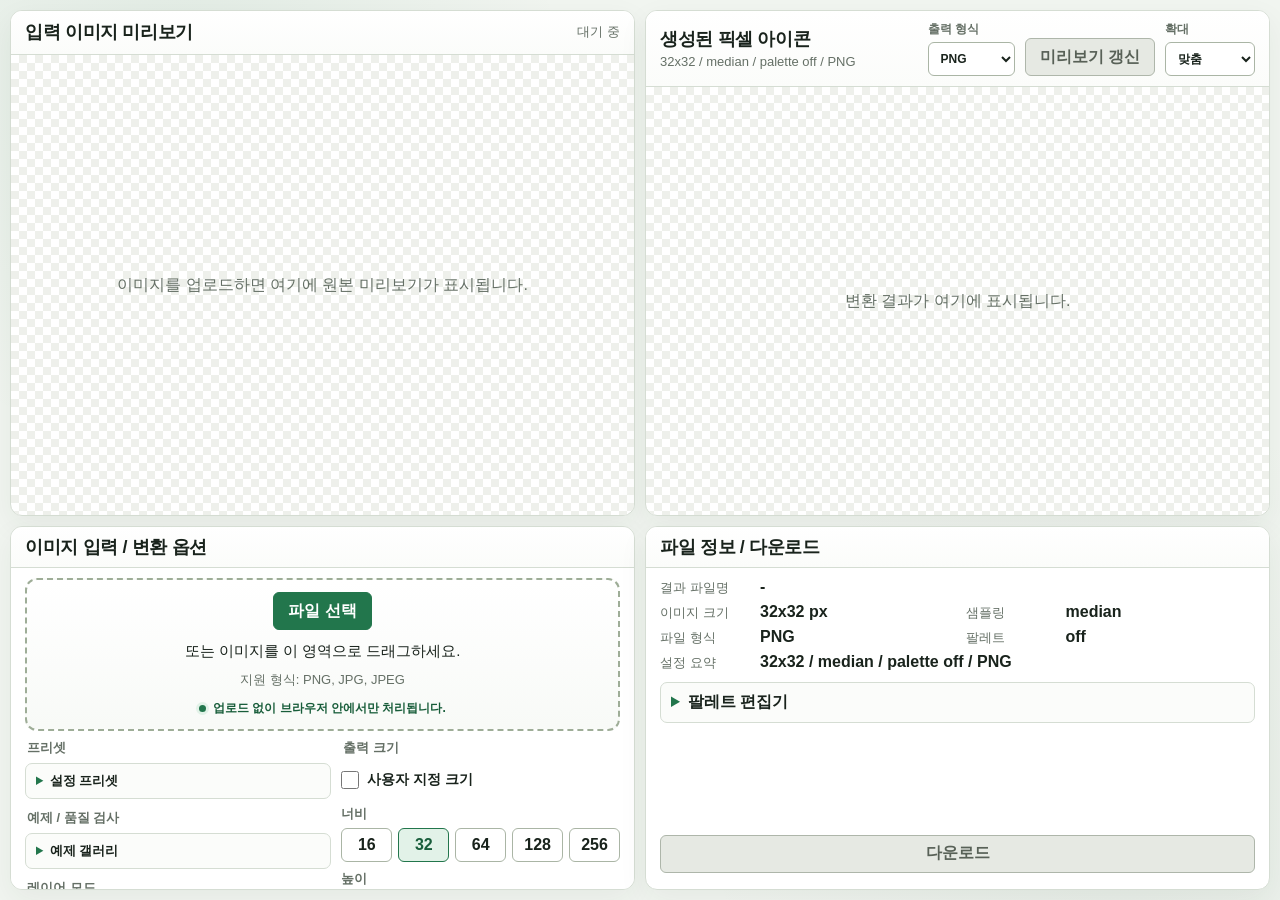
<file: index.html>
<!doctype html>
<html lang="ko">
<head>
  <meta charset="utf-8">
  <meta name="viewport" content="width=device-width, initial-scale=1">
  <meta name="description" content="이미지를 타일 기반 대표 색상 샘플링으로 변환하는 로컬 픽셀 아이콘 생성기">
  <meta name="theme-color" content="#f1f5f0">
  <title>Pixel Icon Generator</title>
  <link rel="icon" href="./assets/favicon.svg" type="image/svg+xml">
  <link rel="stylesheet" href="./styles/style.css">
</head>
<body>
  <main class="app-shell" aria-label="픽셀 아이콘 생성기">
    <h1 class="visually-hidden">Pixel Icon Generator</h1>
    <div id="warningBanner" class="warning-banner" role="status" aria-live="polite" hidden>
      <span class="warning-icon" aria-hidden="true">!</span>
      <span id="warningMessage" class="warning-text"></span>
      <button id="warningCloseButton" class="warning-close" type="button" aria-label="경고 닫기">×</button>
    </div>

    <section class="panel panel-preview" aria-labelledby="originalPreviewTitle">
      <div class="panel-header">
        <h2 id="originalPreviewTitle">입력 이미지 미리보기</h2>
        <span id="sourceSizeLabel" class="panel-meta">대기 중</span>
      </div>
      <div class="preview-stage preview-stage-original">
        <p id="originalPlaceholder" class="placeholder">이미지를 업로드하면 여기에 원본 미리보기가 표시됩니다.</p>
        <img id="originalPreview" class="original-preview" alt="입력 이미지 미리보기" hidden>
      </div>
    </section>

    <section class="panel panel-preview" aria-labelledby="resultPreviewTitle">
      <div class="panel-header">
        <div>
          <h2 id="resultPreviewTitle">생성된 픽셀 아이콘</h2>
          <span id="resultMetaLabel" class="panel-meta panel-meta-inline">32x32 / median / palette off / PNG</span>
        </div>
        <div class="preview-actions">
          <label class="preview-format-control">
            <span>출력 형식</span>
            <select id="outputFormatSelect">
              <option value="png" selected>PNG</option>
              <option value="jpg">JPG</option>
              <option value="aseprite">Aseprite</option>
            </select>
          </label>
          <button id="previewRefreshButton" class="convert-button preview-refresh-button" type="button" disabled>미리보기 갱신</button>
          <button id="processingCancelButton" class="secondary-button processing-cancel-button" type="button" hidden disabled>취소</button>
          <label class="zoom-control">
            <span>확대</span>
            <select id="resultZoomSelect">
              <option value="fit" selected>맞춤</option>
              <option value="actual">실제 크기</option>
              <option value="8">8x</option>
              <option value="16">16x</option>
            </select>
          </label>
        </div>
      </div>
      <div class="preview-stage preview-stage-result">
        <p id="resultPlaceholder" class="placeholder">변환 결과가 여기에 표시됩니다.</p>
        <img id="resultPreview" class="result-preview" alt="생성된 픽셀 아이콘 미리보기" hidden>
      </div>
    </section>

    <section class="panel panel-input" aria-labelledby="inputTitle">
      <div class="panel-header compact">
        <h2 id="inputTitle">이미지 입력 / 변환 옵션</h2>
      </div>

      <div id="dropZone" class="drop-zone" role="group" aria-labelledby="fileInputLabel" aria-describedby="inputHelp localProcessingNote errorMessage">
        <input id="fileInput" class="file-input" type="file" accept=".png,.jpg,.jpeg,image/png,image/jpeg">
        <label id="fileInputLabel" class="file-button" for="fileInput">파일 선택</label>
        <p id="inputHelp" class="drop-copy">또는 이미지를 이 영역으로 드래그하세요.</p>
        <p class="file-types">지원 형식: PNG, JPG, JPEG</p>
        <p id="localProcessingNote" class="local-processing-note">
          <span aria-hidden="true"></span>
          업로드 없이 브라우저 안에서만 처리됩니다.
        </p>
      </div>

      <div class="control-grid" aria-label="변환 옵션">
        <div class="control-column control-column-tools">
        <fieldset class="control-group preset-group">
          <legend>프리셋</legend>
          <details id="presetsSection" class="option-details">
            <summary>설정 프리셋</summary>
            <div class="option-details-content">
              <label class="control-field">
                <span>프리셋</span>
                <select id="presetSelect"></select>
              </label>
              <div class="preset-actions">
                <button id="loadPresetButton" class="secondary-button" type="button">프리셋 불러오기</button>
                <button id="deletePresetButton" class="secondary-button" type="button">프리셋 삭제</button>
                <button id="resetPresetButton" class="secondary-button" type="button">기본값</button>
              </div>
              <label class="control-field">
                <span>프리셋 이름</span>
                <input id="presetNameInput" type="text" maxlength="80" placeholder="나만의 픽셀 설정">
              </label>
              <button id="savePresetButton" class="secondary-button" type="button">현재 설정 저장</button>
              <label class="control-field">
                <span>프리셋 JSON</span>
                <textarea id="presetJsonTextInput" rows="4" spellcheck="false" placeholder="{ &quot;presets&quot;: [] }"></textarea>
              </label>
              <div class="preset-actions">
                <button id="exportPresetsButton" class="secondary-button" type="button">JSON 내보내기</button>
                <button id="importPresetsButton" class="secondary-button" type="button">JSON 가져오기</button>
              </div>
              <p id="presetStatus" class="preset-status" aria-live="polite"></p>
            </div>
          </details>
        </fieldset>

        <fieldset class="control-group examples-group">
          <legend>예제 / 품질 검사</legend>
          <details id="examplesSection" class="option-details">
            <summary>예제 갤러리</summary>
            <div class="option-details-content">
              <div id="exampleGallery" class="example-gallery" aria-label="생성 예제"></div>
              <button id="runExampleQaButton" class="secondary-button" type="button">품질 검사 실행</button>
              <p id="exampleStatus" class="preset-status" aria-live="polite"></p>
            </div>
          </details>
        </fieldset>

        <fieldset class="control-group layered-group">
          <legend>레이어 모드</legend>
          <details id="layeredSection" class="option-details">
            <summary>레이어 이미지 입력</summary>
            <div class="option-details-content">
              <label class="custom-size-toggle">
                <input id="layeredModeToggle" type="checkbox">
                <span>레이어 모드</span>
              </label>
              <div id="layeredControls" class="layered-controls is-disabled">
                <label class="control-field">
                  <span>이미지 레이어 추가</span>
                  <input id="layerFileInput" type="file" accept=".png,.jpg,.jpeg,image/png,image/jpeg" multiple disabled>
                </label>
                <div id="layerList" class="layer-list" aria-label="레이어 목록"></div>
                <p class="option-help">표시 중인 레이어를 공통 설정으로 각각 처리하고 왼쪽 위 기준으로 합성합니다. PNG/JPG는 단일 이미지로, Aseprite는 표시 레이어별로 내보냅니다.</p>
              </div>
              <p id="layeredStatus" class="preset-status" aria-live="polite"></p>
            </div>
          </details>
        </fieldset>
        </div>

        <div class="control-column control-column-options">
        <fieldset class="control-group size-axis-group">
          <legend>출력 크기</legend>
          <label class="custom-size-toggle">
            <input id="customSizeToggle" type="checkbox">
            <span>사용자 지정 크기</span>
          </label>

          <div class="size-axis-row" data-axis-row="width">
            <div class="axis-label">너비</div>
            <div class="axis-buttons" id="widthAxisButtons">
              <button class="size-axis-button" type="button" data-axis="width" data-value="16">16</button>
              <button class="size-axis-button is-selected" type="button" data-axis="width" data-value="32">32</button>
              <button class="size-axis-button" type="button" data-axis="width" data-value="64">64</button>
              <button class="size-axis-button" type="button" data-axis="width" data-value="128">128</button>
              <button class="size-axis-button" type="button" data-axis="width" data-value="256">256</button>
            </div>
            <label id="customWidthField" class="custom-size-field" hidden>
              <span>사용자 지정 너비</span>
              <input id="outputWidthInput" type="number" min="1" step="1" value="32" inputmode="numeric">
            </label>
          </div>

          <div class="size-axis-row" data-axis-row="height">
            <div class="axis-label">높이</div>
            <div class="axis-buttons" id="heightAxisButtons">
              <button class="size-axis-button" type="button" data-axis="height" data-value="16">16</button>
              <button class="size-axis-button is-selected" type="button" data-axis="height" data-value="32">32</button>
              <button class="size-axis-button" type="button" data-axis="height" data-value="64">64</button>
              <button class="size-axis-button" type="button" data-axis="height" data-value="128">128</button>
              <button class="size-axis-button" type="button" data-axis="height" data-value="256">256</button>
            </div>
            <label id="customHeightField" class="custom-size-field" hidden>
              <span>사용자 지정 높이</span>
              <input id="outputHeightInput" type="number" min="1" step="1" value="32" inputmode="numeric">
            </label>
          </div>
        </fieldset>

        <fieldset class="control-group processing-group">
          <legend>픽셀 처리</legend>
          <details id="preprocessSection" class="option-details">
            <summary>전처리</summary>
            <div class="option-details-content">
              <label class="range-field" for="brightnessInput">
                <span>밝기 <output id="brightnessValue">0</output></span>
                <input id="brightnessInput" type="range" min="-100" max="100" step="1" value="0">
              </label>
              <label class="range-field" for="contrastInput">
                <span>대비 <output id="contrastValue">0</output></span>
                <input id="contrastInput" type="range" min="-100" max="100" step="1" value="0">
              </label>
              <label class="range-field" for="saturationInput">
                <span>채도 <output id="saturationValue">0</output></span>
                <input id="saturationInput" type="range" min="-100" max="100" step="1" value="0">
              </label>
              <label class="control-field">
                <span>선명하게</span>
                <select id="sharpenModeSelect">
                  <option value="off" selected>off</option>
                  <option value="low">low</option>
                  <option value="medium">medium</option>
                </select>
              </label>
              <label class="custom-size-toggle">
                <input id="backgroundCleanupToggle" type="checkbox">
                <span>배경 제거</span>
              </label>
              <div id="backgroundCleanupControls" class="background-cleanup-controls is-disabled">
                <label class="control-field">
                  <span>제거 색상</span>
                  <input id="backgroundCleanupColorInput" type="color" value="#ffffff" disabled>
                </label>
                <label class="range-field" for="backgroundCleanupToleranceInput">
                  <span>허용 오차 <output id="backgroundCleanupToleranceValue">0</output></span>
                  <input id="backgroundCleanupToleranceInput" type="range" min="0" max="255" step="1" value="0" disabled>
                </label>
              </div>
            </div>
          </details>
          <label class="control-field">
            <span>샘플링</span>
            <select id="samplingModeSelect">
              <option value="median" selected>median</option>
              <option value="average">average</option>
              <option value="center">center</option>
              <option value="dominant">dominant</option>
            </select>
          </label>
          <label class="control-field">
            <span>디더링</span>
            <select id="ditheringModeSelect">
              <option value="off" selected>off</option>
              <option value="floydSteinberg">Floyd-Steinberg</option>
              <option value="bayer4x4">Bayer 4x4</option>
            </select>
          </label>

          <div class="palette-source-controls">
            <label class="control-field">
              <span>팔레트 소스</span>
              <select id="paletteSourceSelect">
                <option value="generated" selected>자동 생성</option>
                <option value="builtIn">기본 제공</option>
                <option value="imported">가져오기</option>
              </select>
            </label>
            <label id="builtInPaletteField" class="control-field" hidden>
              <span>기본 제공 팔레트</span>
              <select id="builtInPaletteSelect">
                <option value="grayscale4" selected>Grayscale 4</option>
                <option value="gameboyLike4">Gameboy-like 4</option>
                <option value="picoLike16">Pico-like 16</option>
                <option value="warm8">Warm 8</option>
                <option value="cool8">Cool 8</option>
              </select>
            </label>
            <div id="importedPaletteField" class="imported-palette-field" hidden>
              <label class="control-field">
                <span>가져온 HEX 색상</span>
                <textarea id="importedPaletteTextInput" rows="3" spellcheck="false" placeholder="#000000, #ffffff"></textarea>
              </label>
              <div class="palette-import-actions">
                <input id="importedPaletteFileInput" class="file-input" type="file" accept=".txt,.hex,text/plain">
                <label class="secondary-button palette-file-button" for="importedPaletteFileInput">HEX 파일 선택</label>
                <button id="applyImportedPaletteButton" class="secondary-button" type="button">팔레트 적용</button>
              </div>
              <div id="importedPalettePreview" class="palette-preview" aria-live="polite"></div>
            </div>
          </div>

          <div class="palette-controls">
            <label class="control-field">
              <span>팔레트 제한</span>
              <select id="paletteModeSelect">
                <option value="off" selected>off</option>
                <option value="auto">auto</option>
                <option value="4">4</option>
                <option value="8">8</option>
                <option value="16">16</option>
                <option value="32">32</option>
                <option value="64">64</option>
                <option value="128">128</option>
                <option value="256">256</option>
                <option value="custom">custom</option>
              </select>
            </label>
            <label id="customPaletteField" class="control-field custom-palette-field is-disabled">
              <span>사용자 지정 색상 수</span>
              <input id="customPaletteCountInput" type="number" min="2" max="256" step="1" value="16" inputmode="numeric" disabled>
            </label>
          </div>
          <p id="paletteSummary" class="palette-summary">팔레트 제한: off</p>
          <details id="iconAssistSection" class="option-details">
            <summary>아이콘 보조</summary>
            <div class="option-details-content">
              <label class="control-field">
                <span>외곽선</span>
                <select id="outlineModeSelect">
                  <option value="off" selected>off</option>
                  <option value="black">1px black</option>
                  <option value="dark">1px dark</option>
                </select>
              </label>
              <p class="option-help">외곽선은 팔레트 편집 결과 뒤에 적용되며 색상이 1개 추가될 수 있습니다.</p>
            </div>
          </details>
        </fieldset>
        </div>
      </div>

      <p id="errorMessage" class="message error-message" role="alert" aria-live="polite"></p>
      <p id="statusMessage" class="message status-message" aria-live="polite">이미지를 기다리는 중입니다.</p>
    </section>

    <section class="panel panel-output" aria-labelledby="outputTitle">
      <div class="panel-header compact">
        <h2 id="outputTitle">파일 정보 / 다운로드</h2>
      </div>
      <dl class="file-info">
        <div>
          <dt>결과 파일명</dt>
          <dd id="outputFilename">-</dd>
        </div>
        <div>
          <dt>이미지 크기</dt>
          <dd id="outputSize">32x32 px</dd>
        </div>
        <div>
          <dt>샘플링</dt>
          <dd id="outputMode">median</dd>
        </div>
        <div>
          <dt>파일 형식</dt>
          <dd id="outputFormatLabel">PNG</dd>
        </div>
        <div>
          <dt>팔레트</dt>
          <dd id="outputPalette">off</dd>
        </div>
        <div>
          <dt>설정 요약</dt>
          <dd id="resultSummary">32x32 / median / palette off / PNG</dd>
        </div>
      </dl>
      <details id="paletteEditorSection" class="palette-editor">
        <summary>팔레트 편집기</summary>
        <p id="paletteEditorNotice" class="palette-editor-notice">설정을 변경하거나 다시 변환하면 수동 팔레트 편집 결과가 초기화됩니다.</p>
        <p id="resultPaletteStats" class="palette-editor-stats">결과를 생성하면 팔레트 색상표가 표시됩니다.</p>
        <div id="resultPaletteSwatches" class="result-palette-swatches" role="list" aria-label="결과 팔레트"></div>
        <div class="palette-editor-selection">
          <span>선택 색상</span>
          <strong id="selectedPaletteColor">없음</strong>
        </div>
        <div class="palette-editor-actions">
          <button id="copyPaletteHexButton" class="secondary-button" type="button" disabled>HEX 복사</button>
          <label class="control-field">
            <span>교체할 HEX</span>
            <input id="paletteReplacementInput" type="text" value="#000000" maxlength="7" spellcheck="false">
          </label>
          <button id="replacePaletteColorButton" class="secondary-button" type="button" disabled>색상 교체</button>
          <label class="control-field">
            <span>병합 대상</span>
            <select id="paletteMergeTargetSelect" disabled>
              <option value="">대상 선택</option>
            </select>
          </label>
          <button id="mergePaletteColorButton" class="secondary-button" type="button" disabled>색상 병합</button>
        </div>
        <p id="paletteEditorStatus" class="palette-editor-status" aria-live="polite"></p>
      </details>
      <button id="downloadButton" class="download-button" type="button" disabled>다운로드</button>
    </section>
  </main>

  <script src="./src/constants.js"></script>
  <script src="./src/fileHandler.js"></script>
  <script src="./src/presetManager.js"></script>
  <script src="./src/exampleGallery.js"></script>
  <script src="./src/imageProcessor.js"></script>
  <script src="./src/paletteQuantizer.js"></script>
  <script src="./src/iconAssistProcessor.js"></script>
  <script src="./src/exporter.js"></script>
  <script src="./src/uiController.js"></script>
  <script src="./src/workerClient.js"></script>
  <script src="./src/app.js"></script>
</body>
</html>
</file>
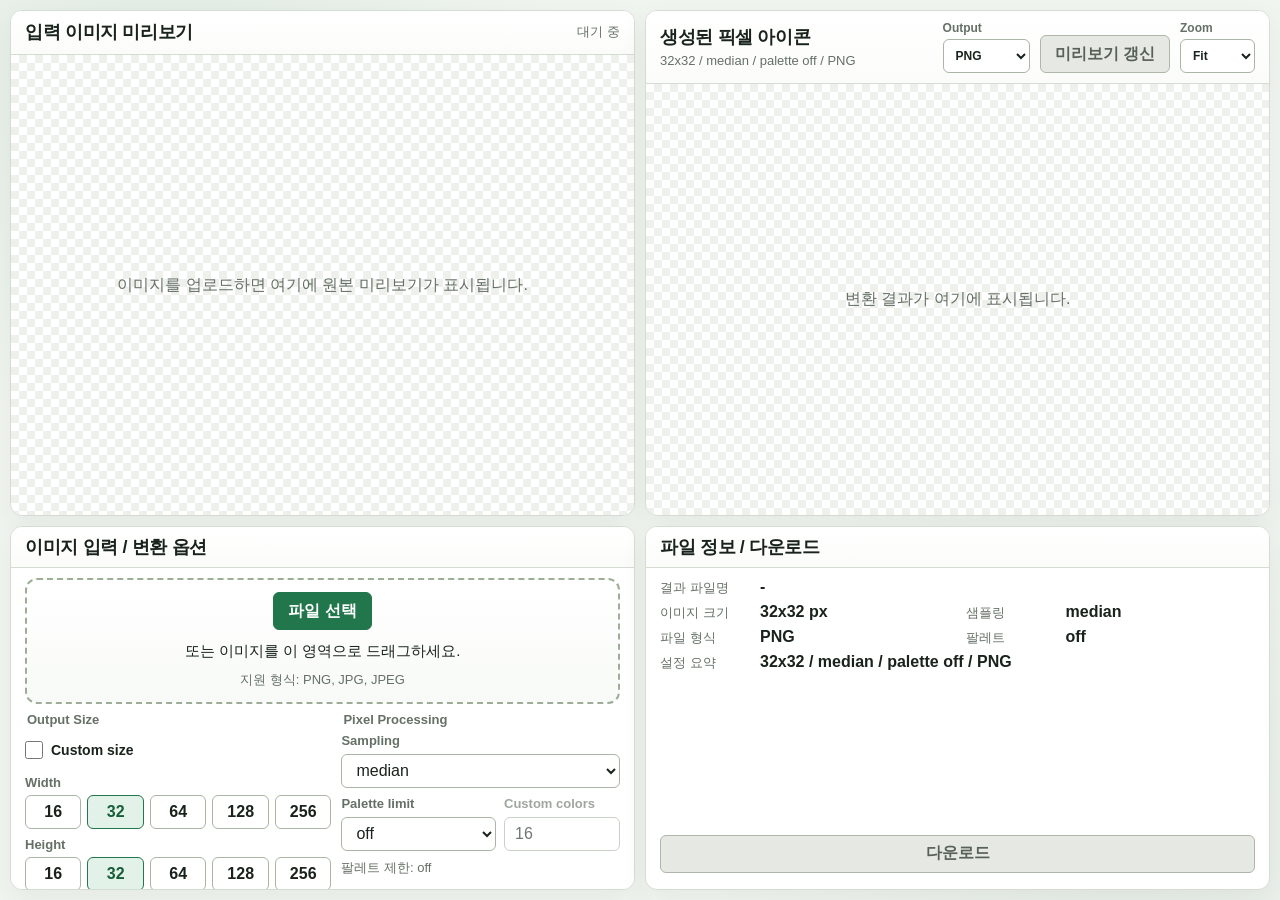
<file: Dotprogram.html>
<!doctype html>
<html lang="ko">
<head>
  <meta charset="utf-8">
  <meta name="viewport" content="width=device-width, initial-scale=1">
  <title>Pixel Icon Generator</title>
  <link rel="stylesheet" href="./styles/style.css">
</head>
<body>
  <main class="app-shell" aria-label="pixel icon generator">
    <div id="warningBanner" class="warning-banner" role="status" aria-live="polite" hidden>
      <span class="warning-icon" aria-hidden="true">!</span>
      <span id="warningMessage" class="warning-text"></span>
      <button id="warningCloseButton" class="warning-close" type="button" aria-label="경고 닫기">x</button>
    </div>

    <section class="panel panel-preview" aria-labelledby="originalPreviewTitle">
      <div class="panel-header">
        <h1 id="originalPreviewTitle">입력 이미지 미리보기</h1>
        <span id="sourceSizeLabel" class="panel-meta">대기 중</span>
      </div>
      <div class="preview-stage preview-stage-original">
        <p id="originalPlaceholder" class="placeholder">이미지를 업로드하면 여기에 원본 미리보기가 표시됩니다.</p>
        <img id="originalPreview" class="original-preview" alt="입력 이미지 미리보기" hidden>
      </div>
    </section>

    <section class="panel panel-preview" aria-labelledby="resultPreviewTitle">
      <div class="panel-header">
        <div>
          <h2 id="resultPreviewTitle">생성된 픽셀 아이콘</h2>
          <span id="resultMetaLabel" class="panel-meta panel-meta-inline">32x32 / median / palette off / PNG</span>
        </div>
        <div class="preview-actions">
          <label class="preview-format-control">
            <span>Output</span>
            <select id="outputFormatSelect">
              <option value="png" selected>PNG</option>
              <option value="jpg">JPG</option>
              <option value="aseprite">Aseprite</option>
            </select>
          </label>
          <button id="previewRefreshButton" class="convert-button preview-refresh-button" type="button" disabled>미리보기 갱신</button>
          <label class="zoom-control">
            <span>Zoom</span>
            <select id="resultZoomSelect">
              <option value="fit" selected>Fit</option>
              <option value="actual">Actual</option>
              <option value="8">8x</option>
              <option value="16">16x</option>
            </select>
          </label>
        </div>
      </div>
      <div class="preview-stage preview-stage-result">
        <p id="resultPlaceholder" class="placeholder">변환 결과가 여기에 표시됩니다.</p>
        <img id="resultPreview" class="result-preview" alt="생성된 픽셀 아이콘 미리보기" hidden>
      </div>
    </section>

    <section class="panel panel-input" aria-labelledby="inputTitle">
      <div class="panel-header compact">
        <h2 id="inputTitle">이미지 입력 / 변환 옵션</h2>
      </div>

      <div id="dropZone" class="drop-zone" tabindex="0" role="button" aria-describedby="inputHelp errorMessage">
        <input id="fileInput" class="file-input" type="file" accept=".png,.jpg,.jpeg,image/png,image/jpeg">
        <label class="file-button" for="fileInput">파일 선택</label>
        <p id="inputHelp" class="drop-copy">또는 이미지를 이 영역으로 드래그하세요.</p>
        <p class="file-types">지원 형식: PNG, JPG, JPEG</p>
      </div>

      <div class="control-grid" aria-label="변환 옵션">
        <fieldset class="control-group size-axis-group">
          <legend>Output Size</legend>
          <label class="custom-size-toggle">
            <input id="customSizeToggle" type="checkbox">
            <span>Custom size</span>
          </label>

          <div class="size-axis-row" data-axis-row="width">
            <div class="axis-label">Width</div>
            <div class="axis-buttons" id="widthAxisButtons">
              <button class="size-axis-button" type="button" data-axis="width" data-value="16">16</button>
              <button class="size-axis-button is-selected" type="button" data-axis="width" data-value="32">32</button>
              <button class="size-axis-button" type="button" data-axis="width" data-value="64">64</button>
              <button class="size-axis-button" type="button" data-axis="width" data-value="128">128</button>
              <button class="size-axis-button" type="button" data-axis="width" data-value="256">256</button>
            </div>
            <label id="customWidthField" class="custom-size-field" hidden>
              <span>Custom Width</span>
              <input id="outputWidthInput" type="number" min="1" step="1" value="32" inputmode="numeric">
            </label>
          </div>

          <div class="size-axis-row" data-axis-row="height">
            <div class="axis-label">Height</div>
            <div class="axis-buttons" id="heightAxisButtons">
              <button class="size-axis-button" type="button" data-axis="height" data-value="16">16</button>
              <button class="size-axis-button is-selected" type="button" data-axis="height" data-value="32">32</button>
              <button class="size-axis-button" type="button" data-axis="height" data-value="64">64</button>
              <button class="size-axis-button" type="button" data-axis="height" data-value="128">128</button>
              <button class="size-axis-button" type="button" data-axis="height" data-value="256">256</button>
            </div>
            <label id="customHeightField" class="custom-size-field" hidden>
              <span>Custom Height</span>
              <input id="outputHeightInput" type="number" min="1" step="1" value="32" inputmode="numeric">
            </label>
          </div>
        </fieldset>

        <fieldset class="control-group processing-group">
          <legend>Pixel Processing</legend>
          <label class="control-field">
            <span>Sampling</span>
            <select id="samplingModeSelect">
              <option value="median" selected>median</option>
              <option value="average">average</option>
              <option value="center">center</option>
              <option value="dominant">dominant</option>
            </select>
          </label>

          <div class="palette-controls">
            <label class="control-field">
              <span>Palette limit</span>
              <select id="paletteModeSelect">
                <option value="off" selected>off</option>
                <option value="auto">auto</option>
                <option value="4">4</option>
                <option value="8">8</option>
                <option value="16">16</option>
                <option value="32">32</option>
                <option value="64">64</option>
                <option value="128">128</option>
                <option value="256">256</option>
                <option value="custom">custom</option>
              </select>
            </label>
            <label id="customPaletteField" class="control-field custom-palette-field is-disabled">
              <span>Custom colors</span>
              <input id="customPaletteCountInput" type="number" min="2" max="256" step="1" value="16" inputmode="numeric" disabled>
            </label>
          </div>
          <p id="paletteSummary" class="palette-summary">팔레트 제한: off</p>
        </fieldset>

      </div>

      <p id="errorMessage" class="message error-message" role="alert" aria-live="polite"></p>
      <p id="statusMessage" class="message status-message" aria-live="polite">이미지를 기다리는 중입니다.</p>
    </section>

    <section class="panel panel-output" aria-labelledby="outputTitle">
      <div class="panel-header compact">
        <h2 id="outputTitle">파일 정보 / 다운로드</h2>
      </div>
      <dl class="file-info">
        <div>
          <dt>결과 파일명</dt>
          <dd id="outputFilename">-</dd>
        </div>
        <div>
          <dt>이미지 크기</dt>
          <dd id="outputSize">32x32 px</dd>
        </div>
        <div>
          <dt>샘플링</dt>
          <dd id="outputMode">median</dd>
        </div>
        <div>
          <dt>파일 형식</dt>
          <dd id="outputFormatLabel">PNG</dd>
        </div>
        <div>
          <dt>팔레트</dt>
          <dd id="outputPalette">off</dd>
        </div>
        <div>
          <dt>설정 요약</dt>
          <dd id="resultSummary">32x32 / median / palette off / PNG</dd>
        </div>
      </dl>
      <button id="downloadButton" class="download-button" type="button" disabled>다운로드</button>
    </section>
  </main>

  <script src="./src/constants.js"></script>
  <script src="./src/fileHandler.js"></script>
  <script src="./src/imageProcessor.js"></script>
  <script src="./src/paletteQuantizer.js"></script>
  <script src="./src/exporter.js"></script>
  <script src="./src/uiController.js"></script>
  <script src="./src/app.js"></script>
</body>
</html>
</file>
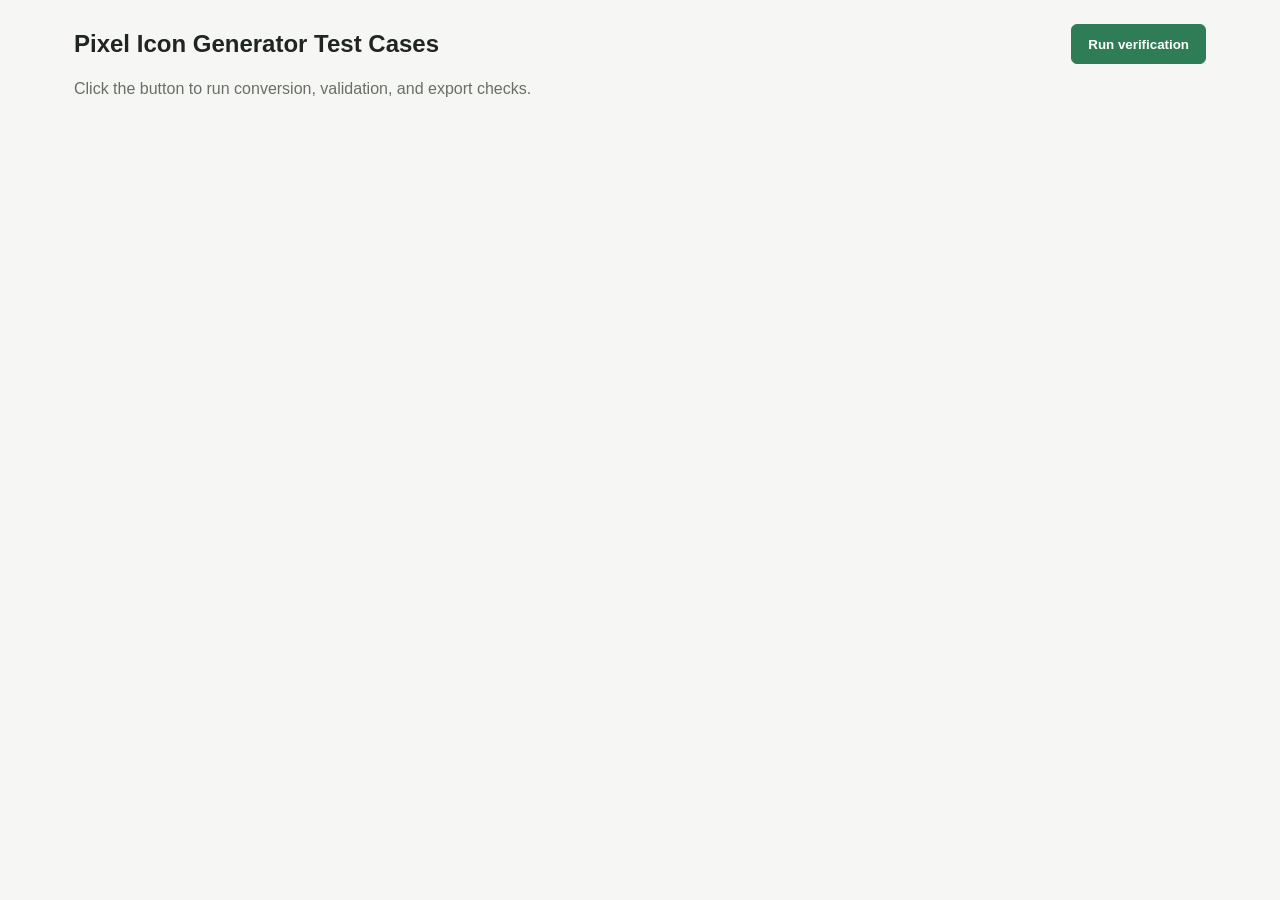
<file: tests/test-cases.html>
<!doctype html>
<html lang="en">
<head>
  <meta charset="utf-8">
  <meta name="viewport" content="width=device-width, initial-scale=1">
  <title>Pixel Icon Generator Tests</title>
  <style>
    :root {
      color-scheme: light;
      --bg: #f6f7f4;
      --panel: #ffffff;
      --border: #d7dcd1;
      --text: #20251f;
      --muted: #667064;
      --pass: #2f7d56;
      --fail: #b3261e;
      font-family: Arial, Helvetica, sans-serif;
    }

    * {
      box-sizing: border-box;
    }

    body {
      margin: 0;
      background: var(--bg);
      color: var(--text);
    }

    main {
      max-width: 1180px;
      margin: 0 auto;
      padding: 24px;
    }

    header {
      display: flex;
      align-items: center;
      justify-content: space-between;
      gap: 16px;
      margin-bottom: 16px;
    }

    h1 {
      margin: 0;
      font-size: 24px;
    }

    button {
      min-height: 40px;
      padding: 0 16px;
      border: 1px solid var(--pass);
      border-radius: 6px;
      background: var(--pass);
      color: #ffffff;
      cursor: pointer;
      font-weight: 700;
    }

    .summary {
      margin: 0 0 18px;
      color: var(--muted);
    }

    .grid {
      display: grid;
      grid-template-columns: repeat(auto-fit, minmax(280px, 1fr));
      gap: 12px;
    }

    .case {
      padding: 14px;
      border: 1px solid var(--border);
      border-radius: 8px;
      background: var(--panel);
    }

    .case h2 {
      margin: 0 0 6px;
      font-size: 17px;
    }

    .case p {
      margin: 0 0 10px;
      color: var(--muted);
      font-size: 14px;
      line-height: 1.4;
    }

    .preview-row {
      display: flex;
      align-items: center;
      gap: 12px;
      margin-bottom: 10px;
    }

    .source-preview,
    .result-preview {
      width: 96px;
      height: 96px;
      border: 1px solid var(--border);
      object-fit: contain;
      background:
        linear-gradient(45deg, #e2e6de 25%, transparent 25%),
        linear-gradient(-45deg, #e2e6de 25%, transparent 25%),
        linear-gradient(45deg, transparent 75%, #e2e6de 75%),
        linear-gradient(-45deg, transparent 75%, #e2e6de 75%);
      background-position: 0 0, 0 8px, 8px -8px, -8px 0;
      background-size: 16px 16px;
    }

    .result-preview {
      image-rendering: pixelated;
      image-rendering: crisp-edges;
    }

    .status {
      font-weight: 700;
    }

    .status.pass {
      color: var(--pass);
    }

    .status.fail {
      color: var(--fail);
    }
  </style>
</head>
<body>
  <main>
    <header>
      <h1>Pixel Icon Generator Test Cases</h1>
      <button id="runTestsButton" type="button">Run verification</button>
    </header>
    <p id="summary" class="summary">Click the button to run conversion, validation, and export checks.</p>
    <section id="results" class="grid" aria-live="polite"></section>
  </main>

  <script src="../src/constants.js"></script>
  <script src="../src/fileHandler.js"></script>
  <script src="../src/presetManager.js"></script>
  <script src="../src/exampleGallery.js"></script>
  <script src="../src/imageProcessor.js"></script>
  <script src="../src/paletteQuantizer.js"></script>
  <script src="../src/iconAssistProcessor.js"></script>
  <script src="../src/exporter.js"></script>
  <script src="../src/uiController.js"></script>
  <script src="../src/workerClient.js"></script>
  <script src="./testImageFactory.js"></script>
  <script>
    (function () {
      "use strict";

      var button = document.getElementById("runTestsButton");
      var results = document.getElementById("results");
      var summary = document.getElementById("summary");
      var factory = window.PixelIconTestImageFactory;
      var processor = window.PixelIconImageProcessor;
      var quantizer = window.PixelIconPaletteQuantizer;
      var iconAssist = window.PixelIconIconAssistProcessor;
      var fileHandler = window.PixelIconFileHandler;
      var presetManager = window.PixelIconPresetManager;
      var exampleGallery = window.PixelIconExampleGallery;
      var exporter = window.PixelIconExporter;
      var constants = window.PixelIconConstants;
      var WorkerClient = window.PixelIconWorkerClient;

      function canvasToImage(canvas, className, alt) {
        var image = new Image();
        image.className = className;
        image.alt = alt;
        image.src = canvas.toDataURL("image/png");
        return image;
      }

      function createCaseElement(testCase) {
        var article = document.createElement("article");
        var title = document.createElement("h2");
        var description = document.createElement("p");
        var previewRow = document.createElement("div");
        var status = document.createElement("div");

        article.className = "case";
        title.textContent = testCase.name;
        description.textContent = testCase.description || "";
        previewRow.className = "preview-row";

        if (testCase.sourceCanvas) {
          previewRow.appendChild(canvasToImage(testCase.sourceCanvas, "source-preview", testCase.name + " source"));
        }

        if (testCase.resultCanvas) {
          previewRow.appendChild(canvasToImage(testCase.resultCanvas, "result-preview", testCase.name + " result"));
        }

        status.className = "status " + (testCase.pass ? "pass" : "fail");
        status.textContent = (testCase.pass ? "Pass: " : "Fail: ") + testCase.note;

        article.appendChild(title);
        article.appendChild(description);
        if (previewRow.children.length) {
          article.appendChild(previewRow);
        }
        article.appendChild(status);
        return article;
      }

      async function canvasToImageElement(canvas) {
        return await processor.loadImageFromDataURL(canvas.toDataURL("image/png"));
      }

      function assert(condition, message) {
        if (!condition) {
          throw new Error(message);
        }
      }

      function getCanvasImageData(canvas) {
        return canvas.getContext("2d", { willReadFrequently: true }).getImageData(0, 0, canvas.width, canvas.height);
      }

      function imageDataToCanvas(imageData) {
        var canvas = document.createElement("canvas");
        canvas.width = imageData.width;
        canvas.height = imageData.height;
        canvas.getContext("2d").putImageData(imageData, 0, 0);
        return canvas;
      }

      function assertCanvasPixelsEqual(canvasA, canvasB, message) {
        var dataA = getCanvasImageData(canvasA).data;
        var dataB = getCanvasImageData(canvasB).data;

        assert(canvasA.width === canvasB.width && canvasA.height === canvasB.height, message + ": size mismatch");
        assert(dataA.length === dataB.length, message + ": data length mismatch");

        for (var index = 0; index < dataA.length; index += 1) {
          if (dataA[index] !== dataB[index]) {
            throw new Error(message + ": pixel mismatch at byte " + index);
          }
        }
      }

      async function runConversionCase(name, sourceCanvas, options) {
        var image = await canvasToImageElement(sourceCanvas);
        var result = processor.convertImageToPixelIcon(image, options);
        assert(result.width === options.outputWidth, "Unexpected width " + result.width);
        assert(result.height === options.outputHeight, "Unexpected height " + result.height);
        return {
          name: name,
          description: options.outputWidth + "x" + options.outputHeight + " " + options.samplingMode,
          sourceCanvas: sourceCanvas,
          resultCanvas: result.canvas,
          pass: true,
          note: "output is " + result.width + "x" + result.height + "."
        };
      }

      async function runDominantSamplingCase() {
        var sourceCanvas = factory.createDominantColorImage();
        var image = await canvasToImageElement(sourceCanvas);
        var result = processor.convertImageToPixelIcon(image, {
          outputWidth: 1,
          outputHeight: 1,
          samplingMode: "dominant"
        });
        var imageData = result.canvas.getContext("2d", { willReadFrequently: true }).getImageData(0, 0, 1, 1);
        var data = imageData.data;

        assert(data[0] > 180 && data[1] < 100 && data[2] < 120, "Dominant sampling did not choose the red majority");

        return {
          name: "Dominant sampling",
          description: "Dominant mode selects the most frequent visible RGB bucket in a tile.",
          sourceCanvas: sourceCanvas,
          resultCanvas: result.canvas,
          pass: true,
          note: "dominant bucket output is the expected red majority."
        };
      }

      async function runLegacyCases() {
        var cases = factory.createTestImages();
        var results = [];

        for (var index = 0; index < cases.length; index += 1) {
          var testCase = cases[index];
          var image = await canvasToImageElement(testCase.canvas);
          var result = processor.convertImageToPixelIcon(image, {
            outputWidth: 32,
            outputHeight: 32,
            samplingMode: "median"
          });
          assert(result.width === 32 && result.height === 32, "Legacy 32x32 output failed");
          results.push({
            name: "Legacy default: " + testCase.name,
            description: testCase.description,
            sourceCanvas: testCase.canvas,
            resultCanvas: result.canvas,
            pass: true,
            note: "32x32 median conversion still works."
          });
        }

        return results;
      }

      async function runInputFileCases() {
        var png = new File([new Uint8Array([1])], "sample.png", { type: "image/png" });
        var jpg = new File([new Uint8Array([1])], "sample.jpg", { type: "image/jpeg" });
        var jpeg = new File([new Uint8Array([1])], "sample.jpeg", { type: "image/jpeg" });
        var invalid = new File([new Uint8Array([1])], "sample.txt", { type: "text/plain" });
        var corruptedRejected = false;

        assert(fileHandler.validateImageFile(png).valid, "PNG input metadata should be accepted");
        assert(fileHandler.validateImageFile(jpg).valid, "JPG input metadata should be accepted");
        assert(fileHandler.validateImageFile(jpeg).valid, "JPEG input metadata should be accepted");
        assert(!fileHandler.validateImageFile(invalid).valid, "Unsupported input metadata should be rejected");

        try {
          await processor.loadImageFromDataURL("[data-uri]");
        } catch (error) {
          corruptedRejected = true;
        }

        assert(corruptedRejected, "Corrupted image data should fail decoding");

        return [
          {
            name: "PNG/JPG/JPEG input validation",
            description: "Supported image extensions and MIME types are accepted while unrelated files are rejected.",
            pass: true,
            note: "PNG, JPG, and JPEG metadata passed; TXT metadata was rejected."
          },
          {
            name: "Corrupted image rejection",
            description: "Invalid image data cannot enter the conversion pipeline.",
            pass: true,
            note: "Corrupted PNG data failed image decoding as expected."
          }
        ];
      }

      function canvasToBlob(canvas, mimeType) {
        return new Promise(function (resolve, reject) {
          canvas.toBlob(function (blob) {
            if (blob) {
              resolve(blob);
              return;
            }
            reject(new Error("Canvas blob creation failed for " + mimeType));
          }, mimeType);
        });
      }

      function waitForCondition(condition, timeoutMs) {
        var startedAt = Date.now();

        return new Promise(function (resolve, reject) {
          function check() {
            if (condition()) {
              resolve();
              return;
            }
            if (Date.now() - startedAt >= timeoutMs) {
              reject(new Error("Timed out waiting for app integration state."));
              return;
            }
            window.setTimeout(check, 25);
          }

          check();
        });
      }

      async function runAppInputIntegrationCases() {
        var frame = document.createElement("iframe");
        var sourceCanvas = factory.createSolidColorImage();
        var pngBlob = await canvasToBlob(sourceCanvas, "image/png");
        var jpgBlob = await canvasToBlob(sourceCanvas, "image/jpeg");
        var pngFile = new File([pngBlob], "integration.png", { type: "image/png" });
        var jpgFile = new File([jpgBlob], "integration.jpg", { type: "image/jpeg" });
        var jpegFile = new File([jpgBlob], "integration.jpeg", { type: "image/jpeg" });
        var invalidFile = new File(["not an image"], "integration.txt", { type: "text/plain" });
        var corruptedFile = new File(["broken image bytes"], "corrupted.png", { type: "image/png" });
        var appWindow;
        var app;
        var appDocument;
        var dropZone;
        var dropEvent;
        var frameLoaded = new Promise(function (resolve, reject) {
          frame.addEventListener("load", resolve, { once: true });
          frame.addEventListener("error", function () {
            reject(new Error("App integration frame failed to load."));
          }, { once: true });
        });

        frame.title = "Pixel Icon Generator responsive integration frame";
        frame.width = "390";
        frame.height = "844";
        frame.style.position = "fixed";
        frame.style.left = "-10000px";
        frame.style.top = "0";
        frame.style.border = "0";
        frame.style.pointerEvents = "none";
        frame.src = "../index.html?integration-test=1";
        document.body.appendChild(frame);

        try {
          await frameLoaded;

          appWindow = frame.contentWindow;
          app = appWindow.PixelIconApp;
          appDocument = appWindow.document;
          assert(app && app.handleFile && app.getState, "App integration API should be available");
          assert(appDocument.querySelector('meta[name="description"]'), "App should expose a portfolio-ready meta description");
          assert(appDocument.querySelector('meta[name="theme-color"]'), "App should expose a browser theme color");
          assert(appDocument.querySelectorAll(".control-column").length === 2, "App controls should use two independent columns");
          assert(appDocument.querySelector(".local-processing-note").textContent.indexOf("브라우저") !== -1, "Local-only processing note should be visible");
          assert(appDocument.querySelectorAll("h1").length === 1, "App should expose one semantic page heading");
          assert(appDocument.querySelector("h1.visually-hidden"), "The semantic page heading should not consume panel space");
          assert(appDocument.documentElement.scrollWidth <= appWindow.innerWidth, "390px app layout should not overflow horizontally");
          assert(appWindow.getComputedStyle(appDocument.querySelector(".app-shell")).gridTemplateColumns.split(" ").length === 1, "390px app layout should use one panel column");

          for (var index = 0; index < 3; index += 1) {
            var file = [pngFile, jpgFile, jpegFile][index];
            await app.handleFile(file);
            assert(app.getState().currentFile.name === file.name, file.name + " should reach app state");
            assert(app.getState().resultCanvas, file.name + " should produce a final canvas");
          }

          dropZone = appWindow.document.getElementById("dropZone");
          dropEvent = new appWindow.Event("drop", { bubbles: true, cancelable: true });
          Object.defineProperty(dropEvent, "dataTransfer", {
            value: { files: [pngFile] }
          });
          dropZone.dispatchEvent(dropEvent);
          await waitForCondition(function () {
            return app.getState().currentFile &&
              app.getState().currentFile.name === pngFile.name &&
              app.getState().resultCanvas;
          }, 5000);

          await app.handleFile(invalidFile);
          assert(!app.getState().sourceImage, "Invalid file should clear source state");
          assert(!appWindow.document.getElementById("warningBanner").hidden, "Invalid file should show the warning banner");

          await app.handleFile(corruptedFile);
          assert(!app.getState().sourceImage, "Corrupted image should clear source state");
          assert(!appWindow.document.getElementById("warningBanner").hidden, "Corrupted image should show the warning banner");

          return [
            {
              name: "Real app PNG/JPG/JPEG input",
              description: "The real app decodes each supported input extension and produces its final canvas.",
              pass: true,
              note: "PNG, JPG, and JPEG reached app state and completed conversion."
            },
            {
              name: "Real app drag and drop",
              description: "The real drop-zone event binding forwards the dropped image into the normal file pipeline.",
              pass: true,
              note: "A dispatched file drop completed conversion through the app binding."
            },
            {
              name: "Real app invalid and corrupted files",
              description: "Unsupported metadata and corrupted image bytes are rejected through the warning banner.",
              pass: true,
              note: "Both failures cleared source state and used the in-app warning UI."
            },
            {
              name: "Portfolio UI structure",
              description: "The real app exposes metadata, a local-processing notice, semantic headings, and independent control columns.",
              pass: true,
              note: "Portfolio polish remains part of the tested app shell."
            }
          ];
        } finally {
          frame.remove();
        }
      }

      function runValidationCase(name, width, height, imageWidth, imageHeight, shouldPass) {
        var validation = fileHandler.validateOutputSize(width, height, imageWidth, imageHeight);
        assert(validation.valid === shouldPass, "Validation result mismatch: " + validation.message);

        return {
          name: name,
          description: width + "x" + height + " against " + imageWidth + "x" + imageHeight,
          pass: true,
          note: shouldPass ? "accepted as expected." : "rejected as expected."
        };
      }

      function runPerformanceWarningCase(name, width, height, expectedLevel) {
        var warning = fileHandler.getOutputSizePerformanceWarning(width, height);

        if (expectedLevel) {
          assert(warning && warning.level === expectedLevel, "Expected " + expectedLevel + " warning");
        } else {
          assert(!warning, "Unexpected performance warning");
        }

        return {
          name: name,
          description: width + "x" + height + " performance warning policy",
          pass: true,
          note: expectedLevel ? "warning level is " + expectedLevel + "." : "no warning as expected."
        };
      }

      function getFixtureAxisButtons(axis) {
        return Array.prototype.slice.call(document.querySelectorAll("#uiFixture .size-axis-button[data-axis='" + axis + "']"));
      }

      function createUiFixture() {
        var oldFixture = document.getElementById("uiFixture");
        if (oldFixture) {
          oldFixture.remove();
        }

        var fixture = document.createElement("div");
        fixture.id = "uiFixture";
        fixture.hidden = true;
        fixture.innerHTML =
          '<input id="fileInput" type="file">' +
          '<div id="dropZone"></div>' +
          '<img id="originalPreview" hidden>' +
          '<p id="originalPlaceholder"></p>' +
          '<img id="resultPreview" hidden>' +
          '<p id="resultPlaceholder"></p>' +
          '<select id="resultZoomSelect"><option value="fit" selected>Fit</option><option value="actual">Actual</option><option value="8">8x</option><option value="16">16x</option></select>' +
          '<p id="errorMessage"></p>' +
          '<p id="statusMessage"></p>' +
          '<span id="sourceSizeLabel"></span>' +
          '<span id="resultMetaLabel"></span>' +
          '<span id="outputFilename"></span>' +
          '<span id="outputSize"></span>' +
          '<span id="outputMode"></span>' +
          '<span id="outputFormatLabel"></span>' +
          '<span id="outputPalette"></span>' +
          '<span id="resultSummary"></span>' +
          '<button id="downloadButton" type="button"></button>' +
          '<button id="previewRefreshButton" type="button"></button>' +
          '<button id="processingCancelButton" type="button" hidden></button>' +
          '<select id="presetSelect"></select>' +
          '<input id="presetNameInput" type="text">' +
          '<button id="savePresetButton" type="button"></button>' +
          '<button id="loadPresetButton" type="button"></button>' +
          '<button id="deletePresetButton" type="button"></button>' +
          '<button id="resetPresetButton" type="button"></button>' +
          '<button id="exportPresetsButton" type="button"></button>' +
          '<button id="importPresetsButton" type="button"></button>' +
          '<textarea id="presetJsonTextInput"></textarea>' +
          '<p id="presetStatus"></p>' +
          '<details id="examplesSection"></details>' +
          '<div id="exampleGallery"></div>' +
          '<button id="runExampleQaButton" type="button"></button>' +
          '<p id="exampleStatus"></p>' +
          '<details id="layeredSection"></details>' +
          '<input id="layeredModeToggle" type="checkbox">' +
          '<div id="layeredControls"></div>' +
          '<input id="layerFileInput" type="file" multiple>' +
          '<div id="layerList"></div>' +
          '<p id="layeredStatus"></p>' +
          '<label><input id="customSizeToggle" type="checkbox">Custom size</label>' +
          '<div id="widthAxisButtons">' +
          '<button class="size-axis-button" type="button" data-axis="width" data-value="16">16</button>' +
          '<button class="size-axis-button is-selected" type="button" data-axis="width" data-value="32">32</button>' +
          '<button class="size-axis-button" type="button" data-axis="width" data-value="64">64</button>' +
          '<button class="size-axis-button" type="button" data-axis="width" data-value="128">128</button>' +
          '<button class="size-axis-button" type="button" data-axis="width" data-value="256">256</button>' +
          '</div>' +
          '<div id="heightAxisButtons">' +
          '<button class="size-axis-button" type="button" data-axis="height" data-value="16">16</button>' +
          '<button class="size-axis-button is-selected" type="button" data-axis="height" data-value="32">32</button>' +
          '<button class="size-axis-button" type="button" data-axis="height" data-value="64">64</button>' +
          '<button class="size-axis-button" type="button" data-axis="height" data-value="128">128</button>' +
          '<button class="size-axis-button" type="button" data-axis="height" data-value="256">256</button>' +
          '</div>' +
          '<label id="customWidthField"><input id="outputWidthInput" type="number" value="32"></label>' +
          '<label id="customHeightField"><input id="outputHeightInput" type="number" value="32"></label>' +
          '<select id="samplingModeSelect"><option value="median" selected>median</option><option value="average">average</option><option value="center">center</option><option value="dominant">dominant</option></select>' +
          '<select id="ditheringModeSelect"><option value="off" selected>off</option><option value="floydSteinberg">Floyd-Steinberg</option><option value="bayer4x4">Bayer 4x4</option></select>' +
          '<details id="preprocessSection"></details>' +
          '<input id="brightnessInput" type="range" min="-100" max="100" value="0"><output id="brightnessValue"></output>' +
          '<input id="contrastInput" type="range" min="-100" max="100" value="0"><output id="contrastValue"></output>' +
          '<input id="saturationInput" type="range" min="-100" max="100" value="0"><output id="saturationValue"></output>' +
          '<select id="sharpenModeSelect"><option value="off" selected>off</option><option value="low">low</option><option value="medium">medium</option></select>' +
          '<input id="backgroundCleanupToggle" type="checkbox">' +
          '<div id="backgroundCleanupControls"></div>' +
          '<input id="backgroundCleanupColorInput" type="color" value="#ffffff">' +
          '<input id="backgroundCleanupToleranceInput" type="range" min="0" max="255" value="0"><output id="backgroundCleanupToleranceValue"></output>' +
          '<details id="iconAssistSection"></details>' +
          '<select id="outlineModeSelect"><option value="off" selected>off</option><option value="black">1px black</option><option value="dark">1px dark</option></select>' +
          '<select id="paletteSourceSelect"><option value="generated" selected>Generated</option><option value="builtIn">Built-in</option><option value="imported">Imported</option></select>' +
          '<label id="builtInPaletteField"><select id="builtInPaletteSelect"><option value="grayscale4" selected>Grayscale 4</option><option value="gameboyLike4">Gameboy-like 4</option></select></label>' +
          '<div id="importedPaletteField"><textarea id="importedPaletteTextInput"></textarea><input id="importedPaletteFileInput" type="file"><button id="applyImportedPaletteButton" type="button"></button><div id="importedPalettePreview"></div></div>' +
          '<select id="outputFormatSelect"><option value="png" selected>PNG</option><option value="jpg">JPG</option><option value="aseprite">Aseprite</option></select>' +
          '<select id="paletteModeSelect"><option value="off" selected>off</option><option value="auto">auto</option><option value="custom">custom</option></select>' +
          '<label id="customPaletteField"><input id="customPaletteCountInput" type="number" value="16"></label>' +
          '<p id="paletteSummary"></p>' +
          '<details id="paletteEditorSection"><summary>Palette Editor</summary></details>' +
          '<p id="paletteEditorNotice">설정을 변경하거나 다시 변환하면 수동 palette 편집 결과가 초기화됩니다.</p>' +
          '<p id="resultPaletteStats"></p>' +
          '<div id="resultPaletteSwatches"></div>' +
          '<strong id="selectedPaletteColor"></strong>' +
          '<button id="copyPaletteHexButton" type="button"></button>' +
          '<input id="paletteReplacementInput" type="text" value="#000000">' +
          '<button id="replacePaletteColorButton" type="button"></button>' +
          '<select id="paletteMergeTargetSelect"><option value="">Select target</option></select>' +
          '<button id="mergePaletteColorButton" type="button"></button>' +
          '<p id="paletteEditorStatus"></p>' +
          '<div id="warningBanner" hidden><span id="warningMessage"></span><button id="warningCloseButton" type="button"></button></div>';
        document.body.appendChild(fixture);
        return fixture;
      }

      function runSizeUiCases() {
        var ui = window.PixelIconUIController;
        var fixture = createUiFixture();
        var elements = ui.initUI();
        var widthValues = getFixtureAxisButtons("width").map(function (button) {
          return button.getAttribute("data-value");
        }).join(",");
        var heightValues = getFixtureAxisButtons("height").map(function (button) {
          return button.getAttribute("data-value");
        }).join(",");
        var widthOriginalButton = getFixtureAxisButtons("width").find(function (button) {
          return button.getAttribute("data-value") === "original";
        });
        var widthCustomButton = getFixtureAxisButtons("width").find(function (button) {
          return button.getAttribute("data-value") === "custom";
        });
        var width16Button = getFixtureAxisButtons("width").find(function (button) {
          return button.getAttribute("data-value") === "16";
        });
        var width32Button = getFixtureAxisButtons("width").find(function (button) {
          return button.getAttribute("data-value") === "32";
        });
        var height32Button = getFixtureAxisButtons("height").find(function (button) {
          return button.getAttribute("data-value") === "32";
        });
        var height64Button = getFixtureAxisButtons("height").find(function (button) {
          return button.getAttribute("data-value") === "64";
        });
        var samplingValues = Array.prototype.slice.call(elements.samplingModeSelect.options).map(function (option) {
          return option.value;
        }).join(",");
        var ditheringValues = Array.prototype.slice.call(elements.ditheringModeSelect.options).map(function (option) {
          return option.value;
        }).join(",");
        var sharpenValues = Array.prototype.slice.call(elements.sharpenModeSelect.options).map(function (option) {
          return option.value;
        }).join(",");
        var outlineValues = Array.prototype.slice.call(elements.outlineModeSelect.options).map(function (option) {
          return option.value;
        }).join(",");
        var paletteSourceValues = Array.prototype.slice.call(elements.paletteSourceSelect.options).map(function (option) {
          return option.value;
        }).join(",");
        var formatValues = Array.prototype.slice.call(elements.outputFormatSelect.options).map(function (option) {
          return option.value;
        }).join(",");
        var sourceCanvas = factory.createSolidColorImage();

        assert(ui.getSelectedAxisOption("width") === "32", "Default width option should be 32");
        assert(ui.getSelectedAxisOption("height") === "32", "Default height option should be 32");
        assert(widthValues === "16,32,64,128,256", "Width option list mismatch: " + widthValues);
        assert(heightValues === "16,32,64,128,256", "Height option list mismatch: " + heightValues);
        assert(!widthOriginalButton && !widthCustomButton, "Original/Custom size buttons should not exist");
        assert(samplingValues === "median,average,center,dominant", "Sampling option list mismatch: " + samplingValues);
        assert(ditheringValues === "off,floydSteinberg,bayer4x4", "Dithering option list mismatch: " + ditheringValues);
        assert(elements.ditheringModeSelect.value === "off", "Dithering should default to off");
        assert(elements.brightnessInput.value === "0", "Brightness should default to 0");
        assert(elements.contrastInput.value === "0", "Contrast should default to 0");
        assert(elements.saturationInput.value === "0", "Saturation should default to 0");
        assert(sharpenValues === "off,low,medium", "Sharpen option list mismatch: " + sharpenValues);
        assert(elements.sharpenModeSelect.value === "off", "Sharpen should default to off");
        assert(!elements.backgroundCleanupToggle.checked, "Background cleanup should default to off");
        assert(elements.backgroundCleanupColorInput.disabled, "Background cleanup color should start disabled");
        assert(elements.backgroundCleanupToleranceInput.disabled, "Background cleanup tolerance should start disabled");
        assert(outlineValues === "off,black,dark", "Outline option list mismatch: " + outlineValues);
        assert(elements.outlineModeSelect.value === "off", "Outline should default to off");
        assert(!elements.preprocessSection.open, "Preprocess should start collapsed");
        assert(!elements.iconAssistSection.open, "Icon Assist should start collapsed");
        assert(paletteSourceValues === "generated,builtIn,imported", "Palette source option list mismatch: " + paletteSourceValues);
        assert(elements.paletteSourceSelect.value === "generated", "Palette source should default to generated");
        assert(elements.builtInPaletteField.hidden, "Built-in palette field should start hidden");
        assert(elements.importedPaletteField.hidden, "Imported palette field should start hidden");
        assert(!elements.paletteModeSelect.disabled, "Generated palette source should keep palette mode enabled");
        assert(formatValues === "png,jpg,aseprite", "Output format list mismatch: " + formatValues);
        assert(!ui.isCustomSizeEnabled(), "Custom size toggle should start off");
        assert(elements.customWidthField.hidden, "Custom width field should start hidden");
        assert(elements.customHeightField.hidden, "Custom height field should start hidden");
        assert(elements.outputWidthInput.disabled, "Custom width input should start disabled");
        assert(elements.outputHeightInput.disabled, "Custom height input should start disabled");
        assert(elements.copyPaletteHexButton.disabled, "Copy HEX should be disabled before result palette exists");
        assert(elements.replacePaletteColorButton.disabled, "Replace color should be disabled before result palette exists");
        assert(elements.mergePaletteColorButton.disabled, "Merge color should be disabled before result palette exists");
        ui.setProcessingState(true, { stage: "Worker stage", canCancel: true, canConvert: true });
        assert(elements.processingCancelButton.hidden === false, "Cancel button should show during processing");
        assert(!elements.processingCancelButton.disabled, "Cancel button should enable during worker processing");
        assert(elements.samplingModeSelect.disabled, "Processing should disable conflicting controls");
        assert(elements.statusMessage.textContent === "Worker stage", "Processing stage should update status text");
        ui.setProcessingState(false, { canConvert: true, sourceWidth: 96, sourceHeight: 96 });
        assert(elements.processingCancelButton.hidden, "Cancel button should hide after processing");
        assert(!elements.samplingModeSelect.disabled, "Controls should re-enable after processing");
        assert(elements.paletteEditorNotice.textContent.indexOf("초기화") !== -1, "Palette edit reset policy should be visible");

        elements.backgroundCleanupToggle.checked = true;
        ui.updatePreprocessControls();
        assert(!elements.backgroundCleanupColorInput.disabled, "Background cleanup color should enable with cleanup");
        assert(!elements.backgroundCleanupToleranceInput.disabled, "Background cleanup tolerance should enable with cleanup");
        elements.brightnessInput.value = "20";
        elements.contrastInput.value = "-10";
        elements.saturationInput.value = "15";
        elements.backgroundCleanupToleranceInput.value = "24";
        ui.updatePreprocessControls();
        assert(elements.brightnessValue.textContent === "20", "Brightness output should track range value");
        assert(elements.contrastValue.textContent === "-10", "Contrast output should track range value");
        assert(elements.saturationValue.textContent === "15", "Saturation output should track range value");
        assert(elements.backgroundCleanupToleranceValue.textContent === "24", "Cleanup tolerance output should track range value");

        ui.updatePaletteEditor({
          colors: [
            { r: 255, g: 0, b: 0, hex: "#ff0000", count: 8, percentage: 80 },
            { r: 0, g: 0, b: 255, hex: "#0000ff", count: 2, percentage: 20 }
          ],
          visibleColorCount: 2,
          visiblePixelCount: 10,
          transparentPixelCount: 6
        });
        assert(elements.resultPaletteSwatches.children.length === 2, "Palette editor should render result swatches");
        assert(ui.getSelectedPaletteHex() === "#ff0000", "Palette editor should select the first swatch");
        assert(!elements.copyPaletteHexButton.disabled, "Copy HEX should enable after palette render");
        assert(elements.paletteMergeTargetSelect.options.length === 2, "Merge target should exclude selected source color");
        ui.resetPaletteEditor();
        assert(elements.resultPaletteSwatches.children.length === 0, "Palette editor reset should clear swatches");
        assert(elements.copyPaletteHexButton.disabled, "Palette editor reset should disable actions");

        ui.setCustomSizeEnabled(true);
        assert(elements.widthAxisButtonGroup.hidden, "Width preset buttons should hide in custom mode");
        assert(elements.heightAxisButtonGroup.hidden, "Height preset buttons should hide in custom mode");
        assert(!elements.customWidthField.hidden, "Custom width field should show when custom mode is on");
        assert(!elements.customHeightField.hidden, "Custom height field should show when custom mode is on");
        assert(!elements.outputWidthInput.disabled, "Custom width input should enable in custom mode");
        assert(!elements.outputHeightInput.disabled, "Custom height input should enable in custom mode");
        ui.setCustomSizeEnabled(false);
        assert(!elements.widthAxisButtonGroup.hidden, "Width preset buttons should show when custom mode is off");
        assert(elements.customWidthField.hidden, "Custom width field should hide when custom mode is off");

        ui.updateSizeControls(20, 40);
        assert(!width16Button.disabled, "Width 16 should remain enabled for a 20px source width");
        assert(width32Button.disabled, "Width 32 should be disabled for a 20px source width");
        assert(!height32Button.disabled, "Height 32 should remain enabled for a 40px source height");
        assert(height64Button.disabled, "Height 64 should be disabled for a 40px source height");

        elements.paletteSourceSelect.value = "builtIn";
        ui.updatePaletteControls();
        assert(!elements.builtInPaletteField.hidden, "Built-in palette field should show for built-in source");
        assert(elements.importedPaletteField.hidden, "Imported palette field should hide for built-in source");
        assert(elements.paletteModeSelect.disabled, "Fixed palette source should disable generated palette limit controls");

        elements.paletteSourceSelect.value = "imported";
        ui.updatePaletteControls();
        assert(elements.builtInPaletteField.hidden, "Built-in palette field should hide for imported source");
        assert(!elements.importedPaletteField.hidden, "Imported palette field should show for imported source");
        assert(elements.importedPaletteTextInput.disabled === false, "Imported palette textarea should enable for imported source");

        elements.paletteSourceSelect.value = "generated";
        ui.updatePaletteControls();
        assert(!elements.paletteModeSelect.disabled, "Generated source should re-enable palette mode controls");

        ui.showOriginalPreview(sourceCanvas.toDataURL("image/png"), sourceCanvas.width, sourceCanvas.height);
        assert(!elements.originalPreview.hidden && elements.originalPreview.hasAttribute("src"), "Original preview should show valid image source");
        assert(elements.outputWidthInput.value === String(sourceCanvas.width), "Custom width should default to source width after load");
        assert(elements.outputHeightInput.value === String(sourceCanvas.height), "Custom height should default to source height after load");
        assert(!elements.previewRefreshButton.disabled, "Result-header preview refresh should enable after load");
        assert(!document.getElementById("convertButton"), "Lower preview refresh button should not exist");
        ui.clearOriginalPreview();
        assert(elements.originalPreview.hidden && !elements.originalPreview.hasAttribute("src"), "Original preview should clear image source");
        assert(!elements.originalPlaceholder.hidden, "Original placeholder should be visible after clear");

        ui.showResultPreview(sourceCanvas);
        assert(!elements.resultPreview.hidden && elements.resultPreview.hasAttribute("src"), "Result preview should show valid image source");
        elements.resultZoomSelect.value = "8";
        ui.applyResultZoom();
        assert(elements.resultPreview.style.width === (sourceCanvas.width * 8) + "px", "Result preview 8x zoom failed");
        ui.clearResultPreview();
        assert(elements.resultPreview.hidden && !elements.resultPreview.hasAttribute("src"), "Result preview should clear image source");
        assert(!elements.resultPlaceholder.hidden, "Result placeholder should be visible after clear");

        elements.originalPreview.hidden = false;
        elements.originalPreview.setAttribute("src", "#");
        elements.originalPreview.dispatchEvent(new Event("error"));
        assert(elements.originalPreview.hidden && !elements.originalPreview.hasAttribute("src"), "Broken original image should be hidden");

        fixture.remove();

        return [
          {
            name: "Size UI defaults and options",
            description: "Separate width and height controls expose 16, 32, 64, 128, and 256 presets.",
            pass: true,
            note: "defaults and option lists are valid."
          },
          {
            name: "Custom size toggle",
            description: "Custom inputs are hidden until the Custom size toggle is enabled.",
            pass: true,
            note: "custom fields toggle correctly."
          },
          {
            name: "Palette source UI",
            description: "Generated, built-in, and imported palette source controls expose the expected fields.",
            pass: true,
            note: "palette source defaults and visibility rules are valid."
          },
          {
            name: "Palette editor UI",
            description: "Result swatches, Copy HEX, Replace, Merge, and edit-reset notice are available.",
            pass: true,
            note: "palette editor controls and reset policy are visible."
          },
          {
            name: "Preprocess and Icon Assist UI",
            description: "Neutral defaults, collapsed sections, cleanup enablement, and outline options are valid.",
            pass: true,
            note: "preprocess and icon assist controls use safe defaults."
          },
          {
            name: "Preset availability",
            description: "Preset buttons larger than the source dimension are disabled after load.",
            pass: true,
            note: "availability rules are valid."
          },
          {
            name: "Single preview refresh action",
            description: "The result preview header keeps the refresh action and the lower duplicate is removed.",
            pass: true,
            note: "preview refresh button placement is valid."
          },
          {
            name: "Preview placeholders and zoom",
            description: "Preview images start clean, clear without broken src, and result zoom can be applied.",
            pass: true,
            note: "placeholder and zoom behavior are valid."
          },
          {
            name: "Broken original preview handling",
            description: "A failed image preview load is hidden and restored to the placeholder state.",
            pass: true,
            note: "broken image icon is prevented."
          }
        ];
      }

      function withPresetStorageReset(callback) {
        var key = presetManager.STORAGE_KEY;
        var previous = null;
        var hadPrevious = false;
        var result;

        try {
          previous = window.localStorage.getItem(key);
          hadPrevious = previous !== null;
          window.localStorage.removeItem(key);
          result = callback();
        } finally {
          if (hadPrevious) {
            window.localStorage.setItem(key, previous);
          } else {
            window.localStorage.removeItem(key);
          }
        }

        return result;
      }

      function runPresetManagerCases() {
        return withPresetStorageReset(function () {
          var saved = presetManager.savePreset("QA imported palette", {
            customSizeEnabled: true,
            widthOption: "256",
            heightOption: "128",
            customWidth: 48,
            customHeight: 32,
            samplingMode: "dominant",
            ditheringMode: "bayer4x4",
            brightness: 12,
            contrast: -8,
            saturation: 16,
            sharpenMode: "low",
            backgroundCleanupEnabled: true,
            backgroundCleanupColor: "#ffeecc",
            backgroundCleanupTolerance: 18,
            outlineMode: "dark",
            paletteSource: "imported",
            builtInPaletteId: "picoLike16",
            importedPaletteText: "#000000, #ffffff",
            outputFormat: "aseprite",
            paletteMode: "custom",
            customPaletteCount: 12,
            sourceDataURL: "[data-uri]",
            localPath: "C:\\private\\source.png"
          });
          var storageText = window.localStorage.getItem(presetManager.STORAGE_KEY);
          var loaded;
          var exported;
          var invalid;
          var imported;
          var stale;
          var deleted;

          assert(saved.valid, "Preset save should succeed");
          assert(storageText.indexOf("sourceDataURL") === -1, "Preset storage should not include image data keys");
          assert(storageText.indexOf("localPath") === -1, "Preset storage should not include local paths");

          loaded = presetManager.findPreset(saved.preset.id);
          assert(loaded.settings.customSizeEnabled, "Loaded preset should preserve custom size");
          assert(loaded.settings.customWidth === 48 && loaded.settings.customHeight === 32, "Loaded preset should restore custom dimensions");
          assert(loaded.settings.paletteSource === "imported", "Loaded preset should restore palette source");
          assert(loaded.settings.importedPaletteText.indexOf("#ffffff") !== -1, "Loaded preset should restore imported palette text");

          exported = presetManager.exportPresets();
          assert(exported.indexOf("QA imported palette") !== -1, "Preset export should include saved preset");

          invalid = presetManager.importPresets("{not json");
          assert(!invalid.valid, "Invalid preset JSON should fail");

          imported = presetManager.importPresets(JSON.stringify({
            presets: [
              {
                name: "Partial stale preset",
                settings: {
                  widthOption: "999",
                  samplingMode: "unknown",
                  customPaletteCount: 9999,
                  outputFormat: "bad"
                }
              }
            ]
          }));
          stale = presetManager.getAllPresets().find(function (preset) {
            return preset.name === "Partial stale preset";
          });
          assert(imported.valid && imported.importedCount === 1, "Preset import should accept partial stale presets safely");
          assert(stale.settings.widthOption === "32", "Stale width preset should fall back to default");
          assert(stale.settings.samplingMode === "median", "Stale sampling should fall back to default");
          assert(stale.settings.customPaletteCount === 256, "Stale palette count should clamp");
          assert(stale.settings.outputFormat === "png", "Stale format should fall back to default");

          deleted = presetManager.deletePreset(saved.preset.id);
          assert(deleted.valid, "Preset delete should remove user preset");
          assert(!presetManager.findPreset(saved.preset.id), "Deleted preset should not be found");

          return [
            {
              name: "Preset save/load/delete",
              description: "User presets persist settings only and can be restored or removed.",
              pass: true,
              note: "saved preset restored settings and excluded image data."
            },
            {
              name: "Preset JSON import/export",
              description: "Preset JSON can be exported, imported, and invalid JSON is rejected.",
              pass: true,
              note: "partial stale presets normalized without crashing."
            }
          ];
        });
      }

      function runPresetUiRestoreCase() {
        var ui = window.PixelIconUIController;
        var fixture = createUiFixture();
        var elements = ui.initUI();
        var settings = presetManager.sanitizeSettings({
          customSizeEnabled: true,
          customWidth: 72,
          customHeight: 40,
          samplingMode: "center",
          paletteSource: "builtIn",
          builtInPaletteId: "gameboyLike4",
          paletteMode: "16",
          ditheringMode: "floydSteinberg",
          brightness: 9,
          contrast: 4,
          saturation: -3,
          sharpenMode: "medium",
          backgroundCleanupEnabled: true,
          backgroundCleanupColor: "#abcdef",
          backgroundCleanupTolerance: 30,
          outlineMode: "black",
          outputFormat: "jpg"
        });

        ui.updatePresetControls(presetManager.getAllPresets());
        ui.setSelectedOptions(settings);

        assert(ui.isCustomSizeEnabled(), "Preset restore should enable custom size");
        assert(!elements.customWidthField.hidden && !elements.customHeightField.hidden, "Preset restore should show custom size inputs");
        assert(elements.outputWidthInput.value === "72" && elements.outputHeightInput.value === "40", "Preset restore should apply dimensions");
        assert(elements.samplingModeSelect.value === "center", "Preset restore should apply sampling");
        assert(elements.paletteSourceSelect.value === "builtIn", "Preset restore should apply palette source");
        assert(!elements.builtInPaletteField.hidden, "Preset restore should show built-in palette field");
        assert(elements.backgroundCleanupToggle.checked, "Preset restore should apply cleanup toggle");
        assert(!elements.backgroundCleanupColorInput.disabled, "Preset restore should enable cleanup color");
        assert(elements.outlineModeSelect.value === "black", "Preset restore should apply outline");
        assert(elements.outputFormatSelect.value === "jpg", "Preset restore should apply output format");

        fixture.remove();
        return {
          name: "Preset UI restore",
          description: "Loading preset settings updates existing controls without image data.",
          pass: true,
          note: "custom size, palette, preprocess, outline, and format controls restored."
        };
      }

      async function runExampleGalleryCases() {
        var examples = exampleGallery.getExamples();
        var ids = {};
        var qaResults;

        assert(examples.length >= 4, "Example gallery should expose at least four examples");

        examples.forEach(function (example) {
          var canvas = exampleGallery.createExampleCanvas(example.id);
          var dataURL = exampleGallery.createExampleDataURL(example.id);
          var settings = presetManager.sanitizeSettings(example.settings);

          assert(!ids[example.id], "Example ids should be unique");
          ids[example.id] = true;
          assert(canvas && canvas.width > 0 && canvas.height > 0, "Example canvas should be generated");
          assert(dataURL.indexOf("data:image/png") === 0, "Example preview should be generated as a PNG data URL");
          assert(!example.url && !example.path && !example.file, "Examples should not reference external files");
          assert(settings.outputFormat === "png", "Example settings should normalize safely");
          assert(Number(settings.customSizeEnabled ? settings.customWidth : settings.widthOption) <= canvas.width, "Example width must fit source");
          assert(Number(settings.customSizeEnabled ? settings.customHeight : settings.heightOption) <= canvas.height, "Example height must fit source");
        });

        qaResults = await exampleGallery.runQa({
          imageProcessor: processor,
          fileHandler: fileHandler
        });
        assert(qaResults.length === examples.length, "Example QA should cover every example");

        return {
          name: "Generated example gallery QA",
          description: "Examples use generated canvases and deterministic settings without network assets.",
          pass: true,
          note: "QA converted " + qaResults.length + " generated examples."
        };
      }

      function runExampleGalleryUiCase() {
        var ui = window.PixelIconUIController;
        var fixture = createUiFixture();
        var elements = ui.initUI();
        var selectedId = "";
        var examples = exampleGallery.getExamples().map(function (example) {
          example.previewDataURL = exampleGallery.createExampleDataURL(example.id);
          return example;
        });

        ui.renderExampleGallery(examples, {
          onSelect: function (exampleId) {
            selectedId = exampleId;
          }
        });
        assert(elements.exampleGallery.children.length === examples.length, "Example gallery should render every example");
        elements.exampleGallery.querySelector(".example-button").click();
        assert(selectedId === examples[0].id, "Example click should report the selected id");
        ui.setExampleStatus("QA passed");
        assert(elements.exampleStatus.textContent === "QA passed", "Example status should update");

        fixture.remove();
        return {
          name: "Example gallery UI",
          description: "Generated examples render as selectable UI items.",
          pass: true,
          note: "example buttons and status updates are wired."
        };
      }

      function fillTestCanvas(color) {
        var canvas = factory.createCanvas(16, 16);
        var context = canvas.getContext("2d");
        context.clearRect(0, 0, canvas.width, canvas.height);
        context.fillStyle = color;
        context.fillRect(0, 0, canvas.width, canvas.height);
        return canvas;
      }

      function getTopLeftRgb(canvas) {
        var data = canvas.getContext("2d", { willReadFrequently: true }).getImageData(0, 0, 1, 1).data;
        return [data[0], data[1], data[2], data[3]].join(",");
      }

      function runLayeredCompositeCase() {
        var red = fillTestCanvas("rgba(255, 0, 0, 1)");
        var blue = fillTestCanvas("rgba(0, 0, 255, 1)");
        var redThenBlue = exporter.createLayeredCompositeCanvas([
          { name: "red", visible: true, canvas: red },
          { name: "blue", visible: true, canvas: blue }
        ], 16, 16);
        var blueHidden = exporter.createLayeredCompositeCanvas([
          { name: "red", visible: true, canvas: red },
          { name: "blue", visible: false, canvas: blue }
        ], 16, 16);

        assert(getTopLeftRgb(redThenBlue) === "0,0,255,255", "Later visible layers should draw on top");
        assert(getTopLeftRgb(blueHidden) === "255,0,0,255", "Hidden layers should not affect the composite");

        return {
          name: "Layered visible composite",
          description: "Visible processed layers flatten in order while hidden layers are omitted.",
          resultCanvas: redThenBlue,
          pass: true,
          note: "order and visibility changed the flattened composite."
        };
      }

      function runLayeredAsepriteExportCase() {
        var red = fillTestCanvas("rgba(255, 0, 0, 1)");
        var blue = fillTestCanvas("rgba(0, 0, 255, 1)");
        var buffer = exporter.createAsepriteArrayBufferFromLayers([
          { name: "Base", canvas: red },
          { name: "Glow", canvas: blue }
        ], 16, 16);
        var header = exporter.inspectAsepriteArrayBuffer(buffer);

        assert(header.magic === constants.ASEPRITE_MAGIC, "Layered Aseprite file magic failed");
        assert(header.frameMagic === constants.ASEPRITE_FRAME_MAGIC, "Layered Aseprite frame magic failed");
        assert(header.width === 16 && header.height === 16, "Layered Aseprite dimensions failed");
        assert(header.layerCount === 2, "Layered Aseprite should include two layer chunks");
        assert(header.celCount === 2, "Layered Aseprite should include two cel chunks");
        assert(header.layerNames.join(",") === "Base,Glow", "Layer names should be preserved");

        return {
          name: "Layered Aseprite export",
          description: "Visible processed layers export as separate Aseprite layer/cel records.",
          pass: true,
          note: "layer/cel counts and layer names were parsed from the binary."
        };
      }

      function runLayeredUiCase() {
        var ui = window.PixelIconUIController;
        var fixture = createUiFixture();
        var elements = ui.initUI();
        var renamed = "";
        var moved = "";
        var visibilityToggled = "";
        var deleted = "";

        assert(!ui.isLayeredModeEnabled(), "Layered Mode should default off");
        assert(elements.layerFileInput.disabled, "Layer file input should be disabled while Layered Mode is off");

        ui.updateLayeredControls(true);
        assert(ui.isLayeredModeEnabled(), "Layered Mode helper should enable the toggle");
        assert(!elements.layerFileInput.disabled, "Layer file input should enable in Layered Mode");

        ui.renderLayerList([
          { id: "a", name: "Base", visible: true },
          { id: "b", name: "Glow", visible: false }
        ], {
          onRename: function (id, name) {
            renamed = id + ":" + name;
          },
          onMove: function (id, direction) {
            moved = id + ":" + direction;
          },
          onToggleVisibility: function (id) {
            visibilityToggled = id;
          },
          onDelete: function (id) {
            deleted = id;
          }
        });

        assert(elements.layerList.children.length === 2, "Layer list should render rows");
        elements.layerList.querySelector("input").value = "Renamed";
        elements.layerList.querySelector("input").dispatchEvent(new Event("change"));
        elements.layerList.querySelector("[data-layer-id='b'] .layer-mini-button").click();
        elements.layerList.querySelector("[data-layer-id='b'] .layer-mini-button:nth-of-type(2)").click();
        elements.layerList.querySelector("[data-layer-id='a'] .layer-mini-button:nth-of-type(4)").click();
        ui.setLayeredStatus("Layered ready");

        assert(renamed === "a:Renamed", "Layer rename callback failed");
        assert(visibilityToggled === "b", "Layer visibility callback failed");
        assert(moved === "b:-1", "Layer move callback failed");
        assert(deleted === "a", "Layer delete callback failed");
        assert(elements.layeredStatus.textContent === "Layered ready", "Layered status should update");

        fixture.remove();
        return {
          name: "Layered Mode UI",
          description: "Layered Mode starts off and layer rows support rename, visibility, reorder, and delete actions.",
          pass: true,
          note: "Layered Mode fixture controls are wired."
        };
      }

      async function runExportCases() {
        var sourceCanvas = factory.createTransparentShapeImage();
        var image = await canvasToImageElement(sourceCanvas);
        var result = processor.convertImageToPixelIcon(image, {
          outputWidth: 32,
          outputHeight: 32,
          samplingMode: "median"
        });
        var pngBlob = await exporter.exportCanvas(result.canvas, "png");
        var jpgBlob = await exporter.exportCanvas(result.canvas, "jpg");
        var asepriteBuffer = exporter.createAsepriteArrayBuffer(result.canvas);
        var asepriteBlob = exporter.createAsepriteBlob(result.canvas);
        var asepriteHeader = exporter.inspectAsepriteArrayBuffer(asepriteBuffer);
        var pngSignature = new Uint8Array(asepriteBuffer.slice(0, 8));
        var filename = fileHandler.createOutputFilename("sample.png", {
          outputWidth: 48,
          outputHeight: 32,
          samplingMode: "center",
          outputFormat: "aseprite"
        });
        var whiteCanvas = exporter.createWhiteBackgroundCanvas(result.canvas);

        assert(pngBlob.size > 0 && pngBlob.type === "image/png", "PNG blob failed");
        assert(jpgBlob.size > 0 && jpgBlob.type === "image/jpeg", "JPG blob failed");
        assert(!exporter.canvasHasTransparency(whiteCanvas), "JPG white background composite should be opaque");
        assert(asepriteBlob.size > 0, "Aseprite blob empty");
        assert(asepriteHeader.magic === constants.ASEPRITE_MAGIC, "Aseprite file magic mismatch");
        assert(asepriteHeader.frameMagic === constants.ASEPRITE_FRAME_MAGIC, "Aseprite frame magic mismatch");
        assert(asepriteHeader.width === 32 && asepriteHeader.height === 32, "Aseprite dimensions mismatch");
        assert(asepriteHeader.colorDepth === 32, "Aseprite color depth mismatch");
        assert(!(pngSignature[0] === 0x89 && pngSignature[1] === 0x50 && pngSignature[2] === 0x4e && pngSignature[3] === 0x47), "Aseprite export is a PNG");
        assert(filename === "sample_48x32_center.aseprite", "Filename rule failed: " + filename);

        return [
          {
            name: "PNG export",
            description: "Blob export using image/png.",
            sourceCanvas: sourceCanvas,
            resultCanvas: result.canvas,
            pass: true,
            note: "PNG blob is non-empty."
          },
          {
            name: "JPG export",
            description: "Blob export using image/jpeg with white compositing.",
            sourceCanvas: sourceCanvas,
            resultCanvas: whiteCanvas,
            pass: true,
            note: "JPG blob is non-empty and transparency is composited."
          },
          {
            name: "Aseprite export",
            description: "Binary header and frame magic validation.",
            sourceCanvas: sourceCanvas,
            resultCanvas: result.canvas,
            pass: true,
            note: "Aseprite binary has expected magic, dimensions, and color depth."
          },
          {
            name: "Filename generation",
            description: "Filename includes size, sampling mode, and extension.",
            pass: true,
            note: filename
          }
        ];
      }

      function runAutoPaletteCase(name, width, height, expectedColors) {
        var resolved = quantizer.resolveEffectivePaletteCount("auto", null, width, height);
        assert(resolved === expectedColors, "Expected " + expectedColors + " colors, got " + resolved);

        return {
          name: name,
          description: width + "x" + height + " auto palette",
          pass: true,
          note: "auto resolved to " + resolved + " colors."
        };
      }

      async function runPaletteLimitCase(name, sourceCanvas, conversionOptions, paletteOptions, expectedMaxColors) {
        var image = await canvasToImageElement(sourceCanvas);
        var converted = processor.convertImageToPixelIcon(image, conversionOptions);
        var limited = quantizer.applyPaletteLimitToCanvas(converted.canvas, paletteOptions);
        var expectedLimit = expectedMaxColors || limited.effectivePaletteCount;

        if (paletteOptions.paletteMode === "off") {
          assert(limited.canvas === converted.canvas, "Palette off should preserve the original canvas object");
          assert(limited.alphaMode === "preserve", "Palette off should preserve alpha mode");
        } else {
          assert(limited.afterColorCount <= expectedLimit, "Palette limit exceeded: " + limited.afterColorCount + " > " + expectedLimit);
          assert(limited.afterRgbaColorCount <= expectedLimit + 1, "Palette RGBA limit exceeded: " + limited.afterRgbaColorCount + " > " + (expectedLimit + 1));
          assert(limited.alphaMode === constants.PALETTE_LIMIT_ALPHA_MODE, "Palette alpha mode should be binary");
        }

        return {
          name: name,
          description: conversionOptions.samplingMode + " + palette " + paletteOptions.paletteMode,
          sourceCanvas: sourceCanvas,
          resultCanvas: limited.canvas,
          pass: true,
          note: "visible RGB " + limited.beforeColorCount + " -> " + limited.afterColorCount +
            ", RGBA " + limited.beforeRgbaColorCount + " -> " + limited.afterRgbaColorCount + "."
        };
      }

      async function runPaletteTransparencyCase() {
        var sourceCanvas = factory.createTransparentShapeImage();
        var image = await canvasToImageElement(sourceCanvas);
        var converted = processor.convertImageToPixelIcon(image, {
          outputWidth: 32,
          outputHeight: 32,
          samplingMode: "median"
        });
        var sourceContext = converted.canvas.getContext("2d", { willReadFrequently: true });
        var sourceImageData = sourceContext.getImageData(0, 0, 32, 32);
        var limited = quantizer.applyPaletteLimitToCanvas(converted.canvas, {
          paletteMode: "4"
        });
        var limitedContext = limited.canvas.getContext("2d", { willReadFrequently: true });
        var limitedImageData = limitedContext.getImageData(0, 0, 32, 32);

        for (var index = 3; index < sourceImageData.data.length; index += 4) {
          if (sourceImageData.data[index] < constants.TRANSPARENT_ALPHA_THRESHOLD) {
            assert(limitedImageData.data[index] < constants.TRANSPARENT_ALPHA_THRESHOLD, "Transparent pixel became visible");
          }
        }

        return {
          name: "Palette transparency preservation",
          description: "Transparent pixels remain transparent after quantization.",
          sourceCanvas: sourceCanvas,
          resultCanvas: limited.canvas,
          pass: true,
          note: "transparent pixels were preserved."
        };
      }

      async function runPaletteAlphaNormalizationCase() {
        var sourceCanvas = factory.createAlphaVariationImage();
        var image = await canvasToImageElement(sourceCanvas);
        var converted = processor.convertImageToPixelIcon(image, {
          outputWidth: 64,
          outputHeight: 64,
          samplingMode: "center"
        });
        var limited = quantizer.applyPaletteLimitToCanvas(converted.canvas, {
          paletteMode: "4"
        });
        var limitedContext = limited.canvas.getContext("2d", { willReadFrequently: true });
        var limitedImageData = limitedContext.getImageData(0, 0, 64, 64);

        for (var index = 3; index < limitedImageData.data.length; index += 4) {
          assert(limitedImageData.data[index] === 0 || limitedImageData.data[index] === 255, "Palette alpha should be normalized to 0 or 255");
        }

        assert(limited.beforeRgbaColorCount > limited.afterRgbaColorCount, "RGBA count should drop after alpha normalization");
        assert(limited.afterRgbaColorCount <= limited.effectivePaletteCount + 1, "RGBA count should fit palette plus transparent");

        return {
          name: "Palette alpha normalization",
          description: "Palette mode normalizes alpha to binary values and controls unique RGBA output.",
          sourceCanvas: sourceCanvas,
          resultCanvas: limited.canvas,
          pass: true,
          note: "unique RGBA " + limited.beforeRgbaColorCount + " -> " + limited.afterRgbaColorCount + "."
        };
      }

      async function runPaletteExportCase() {
        var sourceCanvas = factory.createLeftRightSplitImage();
        var image = await canvasToImageElement(sourceCanvas);
        var converted = processor.convertImageToPixelIcon(image, {
          outputWidth: 32,
          outputHeight: 32,
          samplingMode: "average"
        });
        var limited = quantizer.applyPaletteLimitToCanvas(converted.canvas, {
          paletteMode: "4"
        });
        var pngBlob = await exporter.exportCanvas(limited.canvas, "png");
        var jpgBlob = await exporter.exportCanvas(limited.canvas, "jpg");
        var asepriteBuffer = exporter.createAsepriteArrayBuffer(limited.canvas);
        var asepriteHeader = exporter.inspectAsepriteArrayBuffer(asepriteBuffer);
        var filename = fileHandler.createOutputFilename("sample.png", {
          outputWidth: 32,
          outputHeight: 32,
          samplingMode: "average",
          outputFormat: "aseprite",
          paletteMode: "4",
          paletteCount: 4
        });

        assert(pngBlob.size > 0, "palette PNG export failed");
        assert(jpgBlob.size > 0, "palette JPG export failed");
        assert(asepriteHeader.width === 32 && asepriteHeader.height === 32, "palette Aseprite dimensions failed");
        assert(filename === "sample_32x32_average_p4.aseprite", "palette filename failed: " + filename);

        return {
          name: "Palette export compatibility",
          description: "PNG/JPG/Aseprite use the palette-limited canvas.",
          sourceCanvas: sourceCanvas,
          resultCanvas: limited.canvas,
          pass: true,
          note: "exports and filename suffix are valid."
        };
      }

      async function runDitheringOffRegressionCase() {
        var sourceCanvas = factory.createWideImage();
        var image = await canvasToImageElement(sourceCanvas);
        var converted = processor.convertImageToPixelIcon(image, {
          outputWidth: 64,
          outputHeight: 16,
          samplingMode: "center"
        });
        var defaultLimited = quantizer.applyPaletteLimitToCanvas(converted.canvas, {
          paletteMode: "16"
        });
        var ditheringOff = quantizer.applyPaletteLimitToCanvas(converted.canvas, {
          paletteMode: "16",
          ditheringMode: "off"
        });

        assert(!ditheringOff.ditheringApplied, "Dithering off should not apply");
        assertCanvasPixelsEqual(defaultLimited.canvas, ditheringOff.canvas, "Dithering off regression");

        return {
          name: "Dithering off regression",
          description: "Explicit dithering off preserves previous palette mapping output.",
          sourceCanvas: sourceCanvas,
          resultCanvas: ditheringOff.canvas,
          pass: true,
          note: "off output matches the previous palette result."
        };
      }

      async function runDitheringModeCase(mode, label) {
        var sourceCanvas = factory.createWideImage();
        var image = await canvasToImageElement(sourceCanvas);
        var converted = processor.convertImageToPixelIcon(image, {
          outputWidth: 64,
          outputHeight: 16,
          samplingMode: "center"
        });
        var limited = quantizer.applyPaletteLimitToCanvas(converted.canvas, {
          paletteMode: "16",
          ditheringMode: mode
        });

        assert(limited.ditheringApplied, label + " should apply");
        assert(limited.afterColorCount <= 16, label + " exceeded palette count");
        assert(limited.afterRgbaColorCount <= 17, label + " exceeded RGBA palette count");
        assert(limited.alphaMode === constants.PALETTE_LIMIT_ALPHA_MODE, label + " should keep binary alpha policy");

        return {
          name: label + " dithering",
          description: label + " maps a gradient through palette 16.",
          sourceCanvas: sourceCanvas,
          resultCanvas: limited.canvas,
          pass: true,
          note: "visible RGB " + limited.beforeColorCount + " -> " + limited.afterColorCount + "."
        };
      }

      function createTransparentGradientImage() {
        var canvas = factory.createCanvas(128, 128);
        var context = canvas.getContext("2d");
        var gradient = context.createLinearGradient(16, 0, 112, 0);

        context.clearRect(0, 0, 128, 128);
        gradient.addColorStop(0, "rgb(30, 80, 220)");
        gradient.addColorStop(0.5, "rgb(70, 190, 120)");
        gradient.addColorStop(1, "rgb(235, 210, 70)");
        context.fillStyle = gradient;
        context.fillRect(16, 16, 96, 96);

        return canvas;
      }

      async function runDitheringTransparencyCase() {
        var sourceCanvas = createTransparentGradientImage();
        var image = await canvasToImageElement(sourceCanvas);
        var converted = processor.convertImageToPixelIcon(image, {
          outputWidth: 32,
          outputHeight: 32,
          samplingMode: "center"
        });
        var sourceImageData = getCanvasImageData(converted.canvas);
        var limited = quantizer.applyPaletteLimitToCanvas(converted.canvas, {
          paletteMode: "4",
          ditheringMode: "floydSteinberg"
        });
        var limitedImageData = getCanvasImageData(limited.canvas);

        assert(limited.ditheringApplied, "Transparent dithering case should apply");

        for (var index = 3; index < sourceImageData.data.length; index += 4) {
          if (sourceImageData.data[index] < constants.TRANSPARENT_ALPHA_THRESHOLD) {
            assert(limitedImageData.data[index] < constants.TRANSPARENT_ALPHA_THRESHOLD, "Dithering turned transparent pixel visible");
          }
        }

        return {
          name: "Dithering transparency preservation",
          description: "Floyd-Steinberg dithering does not diffuse into transparent pixels.",
          sourceCanvas: sourceCanvas,
          resultCanvas: limited.canvas,
          pass: true,
          note: "transparent pixels stayed transparent."
        };
      }

      async function runDitheringPaletteOffCase() {
        var sourceCanvas = factory.createWideImage();
        var image = await canvasToImageElement(sourceCanvas);
        var converted = processor.convertImageToPixelIcon(image, {
          outputWidth: 64,
          outputHeight: 16,
          samplingMode: "center"
        });
        var limited = quantizer.applyPaletteLimitToCanvas(converted.canvas, {
          paletteMode: "off",
          ditheringMode: "floydSteinberg"
        });

        assert(limited.canvas === converted.canvas, "Palette off should preserve the original canvas object");
        assert(!limited.ditheringApplied, "Dithering should not apply when palette is off");
        assert(limited.ditheringSkipped, "Dithering should be marked skipped when palette is off");

        return {
          name: "Dithering skipped with palette off",
          description: "Dithering is not run unless palette mapping is active.",
          sourceCanvas: sourceCanvas,
          resultCanvas: limited.canvas,
          pass: true,
          note: "palette off preserved the canvas and skipped dithering."
        };
      }

      async function runDitheringExportCase() {
        var sourceCanvas = factory.createWideImage();
        var image = await canvasToImageElement(sourceCanvas);
        var converted = processor.convertImageToPixelIcon(image, {
          outputWidth: 64,
          outputHeight: 16,
          samplingMode: "center"
        });
        var limited = quantizer.applyPaletteLimitToCanvas(converted.canvas, {
          paletteMode: "16",
          ditheringMode: "bayer4x4"
        });
        var pngBlob = await exporter.exportCanvas(limited.canvas, "png");
        var jpgBlob = await exporter.exportCanvas(limited.canvas, "jpg");
        var asepriteBuffer = exporter.createAsepriteArrayBuffer(limited.canvas);
        var asepriteHeader = exporter.inspectAsepriteArrayBuffer(asepriteBuffer);

        assert(limited.ditheringApplied, "Dithered export case should apply dithering");
        assert(pngBlob.size > 0 && pngBlob.type === "image/png", "Dithered PNG export failed");
        assert(jpgBlob.size > 0 && jpgBlob.type === "image/jpeg", "Dithered JPG export failed");
        assert(asepriteHeader.width === 64 && asepriteHeader.height === 16, "Dithered Aseprite dimensions failed");

        return {
          name: "Dithering export compatibility",
          description: "PNG/JPG/Aseprite export use the dithered final canvas.",
          sourceCanvas: sourceCanvas,
          resultCanvas: limited.canvas,
          pass: true,
          note: "dithered exports are valid."
        };
      }

      function runPaletteSourceParsingCases() {
        var parsed = fileHandler.parseHexPaletteText("#000000 #ffffff, ff0000, #f00");
        var invalid = fileHandler.parseHexPaletteText("#000000 not-a-color #ffffff");
        var tooFew = fileHandler.parseHexPaletteText("#fff");
        var manyColors = [];

        for (var index = 0; index < 257; index += 1) {
          manyColors.push("#" + (index + 1).toString(16).padStart(6, "0"));
        }

        var tooMany = fileHandler.parseHexPaletteText(manyColors.join(" "));

        assert(parsed.valid, "valid HEX list should parse");
        assert(parsed.colors.length === 3, "duplicate HEX colors should be removed");
        assert(parsed.colors[0] === "#000000" && parsed.colors[1] === "#ffffff", "HEX order should be preserved");
        assert(!invalid.valid, "invalid HEX token should fail");
        assert(!tooFew.valid, "palette with fewer than 2 colors should fail");
        assert(!tooMany.valid, "palette above 256 colors should fail");

        return [
          {
            name: "Imported HEX parsing",
            description: "3-digit and 6-digit HEX values parse, normalize, deduplicate, and preserve order.",
            pass: true,
            note: "valid imported palette parsed to " + parsed.colors.length + " unique colors."
          },
          {
            name: "Imported palette validation",
            description: "Invalid, too-small, and too-large imported palettes are rejected.",
            pass: true,
            note: "invalid imported palettes are blocked."
          }
        ];
      }

      async function runGeneratedPaletteSourceCase() {
        var sourceCanvas = factory.createWideImage();
        var image = await canvasToImageElement(sourceCanvas);
        var converted = processor.convertImageToPixelIcon(image, {
          outputWidth: 64,
          outputHeight: 16,
          samplingMode: "center"
        });
        var limited = quantizer.applyPaletteLimitToCanvas(converted.canvas, {
          paletteSource: "generated",
          paletteMode: "16"
        });

        assert(limited.paletteSource === "generated", "Generated palette source should be recorded");
        assert(!limited.fixedPaletteApplied, "Generated palette source should not mark fixed palette");
        assert(limited.afterColorCount <= 16, "Generated palette source exceeded limit");

        return {
          name: "Generated palette source",
          description: "Generated source preserves existing median-cut behavior.",
          sourceCanvas: sourceCanvas,
          resultCanvas: limited.canvas,
          pass: true,
          note: "generated palette limited visible RGB to " + limited.afterColorCount + " colors."
        };
      }

      async function runBuiltInPaletteSourceCase() {
        var sourceCanvas = factory.createWideImage();
        var palette = fileHandler.getBuiltInPaletteById("gameboyLike4");
        var image = await canvasToImageElement(sourceCanvas);
        var converted = processor.convertImageToPixelIcon(image, {
          outputWidth: 64,
          outputHeight: 16,
          samplingMode: "center"
        });
        var limited = quantizer.applyPaletteLimitToCanvas(converted.canvas, {
          paletteSource: "builtIn",
          paletteMode: "off",
          fixedPaletteColors: fileHandler.createRgbPaletteFromHexColors(palette.colors)
        });

        assert(limited.paletteApplied, "Built-in palette should apply even when palette mode is off");
        assert(limited.fixedPaletteApplied, "Built-in palette should mark fixed palette mapping");
        assert(limited.effectivePaletteCount === 4, "Built-in palette count should be 4");
        assert(limited.afterColorCount <= 4, "Built-in palette mapping exceeded color count");

        return {
          name: "Built-in palette source",
          description: "Built-in fixed palette maps visible pixels to nearest palette colors.",
          sourceCanvas: sourceCanvas,
          resultCanvas: limited.canvas,
          pass: true,
          note: "built-in palette mapped to " + limited.afterColorCount + " visible colors."
        };
      }

      async function runImportedPaletteSourceCase() {
        var sourceCanvas = factory.createWideImage();
        var parsed = fileHandler.parseHexPaletteText("#001122 #ffffff #dd3355 #33aa66 #ffaa33");
        var image = await canvasToImageElement(sourceCanvas);
        var converted = processor.convertImageToPixelIcon(image, {
          outputWidth: 64,
          outputHeight: 16,
          samplingMode: "center"
        });
        var limited = quantizer.applyPaletteLimitToCanvas(converted.canvas, {
          paletteSource: "imported",
          paletteMode: "off",
          fixedPaletteColors: parsed.rgbColors,
          ditheringMode: "bayer4x4"
        });

        assert(parsed.valid, "Imported palette should parse");
        assert(limited.fixedPaletteApplied, "Imported palette should mark fixed palette mapping");
        assert(limited.effectivePaletteCount === parsed.colors.length, "Imported palette count mismatch");
        assert(limited.afterColorCount <= parsed.colors.length, "Imported palette mapping exceeded color count");
        assert(limited.ditheringApplied, "Dithering should apply with imported fixed palette");

        return {
          name: "Imported palette source",
          description: "Imported HEX palette maps visible pixels and supports dithering.",
          sourceCanvas: sourceCanvas,
          resultCanvas: limited.canvas,
          pass: true,
          note: "imported palette mapped to " + limited.afterColorCount + " visible colors."
        };
      }

      async function runFixedPaletteTransparencyCase() {
        var sourceCanvas = createTransparentGradientImage();
        var parsed = fileHandler.parseHexPaletteText("#000000 #ffffff #2288dd #ddaa33");
        var image = await canvasToImageElement(sourceCanvas);
        var converted = processor.convertImageToPixelIcon(image, {
          outputWidth: 32,
          outputHeight: 32,
          samplingMode: "center"
        });
        var sourceImageData = getCanvasImageData(converted.canvas);
        var limited = quantizer.applyPaletteLimitToCanvas(converted.canvas, {
          paletteSource: "imported",
          paletteMode: "off",
          fixedPaletteColors: parsed.rgbColors
        });
        var limitedImageData = getCanvasImageData(limited.canvas);

        for (var index = 3; index < sourceImageData.data.length; index += 4) {
          if (sourceImageData.data[index] < constants.TRANSPARENT_ALPHA_THRESHOLD) {
            assert(limitedImageData.data[index] < constants.TRANSPARENT_ALPHA_THRESHOLD, "Fixed palette turned transparent pixel visible");
          }
        }

        return {
          name: "Fixed palette transparency preservation",
          description: "Imported fixed palette mapping keeps transparent pixels transparent.",
          sourceCanvas: sourceCanvas,
          resultCanvas: limited.canvas,
          pass: true,
          note: "transparent pixels stayed transparent."
        };
      }

      async function runFixedPaletteExportCase() {
        var sourceCanvas = factory.createWideImage();
        var palette = fileHandler.getBuiltInPaletteById("cool8");
        var image = await canvasToImageElement(sourceCanvas);
        var converted = processor.convertImageToPixelIcon(image, {
          outputWidth: 64,
          outputHeight: 16,
          samplingMode: "center"
        });
        var limited = quantizer.applyPaletteLimitToCanvas(converted.canvas, {
          paletteSource: "builtIn",
          paletteMode: "off",
          fixedPaletteColors: fileHandler.createRgbPaletteFromHexColors(palette.colors)
        });
        var pngBlob = await exporter.exportCanvas(limited.canvas, "png");
        var jpgBlob = await exporter.exportCanvas(limited.canvas, "jpg");
        var asepriteBuffer = exporter.createAsepriteArrayBuffer(limited.canvas);
        var asepriteHeader = exporter.inspectAsepriteArrayBuffer(asepriteBuffer);

        assert(limited.fixedPaletteApplied, "Fixed palette export case should use fixed palette");
        assert(pngBlob.size > 0 && pngBlob.type === "image/png", "Fixed palette PNG export failed");
        assert(jpgBlob.size > 0 && jpgBlob.type === "image/jpeg", "Fixed palette JPG export failed");
        assert(asepriteHeader.width === 64 && asepriteHeader.height === 16, "Fixed palette Aseprite dimensions failed");

        return {
          name: "Fixed palette export compatibility",
          description: "PNG/JPG/Aseprite export use the fixed-palette final canvas.",
          sourceCanvas: sourceCanvas,
          resultCanvas: limited.canvas,
          pass: true,
          note: "fixed-palette exports are valid."
        };
      }

      function createPaletteEditorTestCanvas() {
        var canvas = factory.createCanvas(4, 2);
        var context = canvas.getContext("2d");
        var imageData = context.createImageData(4, 2);
        var pixels = [
          255, 0, 0, 255,
          255, 0, 0, 128,
          255, 0, 0, 0,
          0, 0, 255, 255,
          0, 0, 255, 255,
          0, 255, 0, 255,
          0, 255, 0, 255,
          0, 0, 0, 0
        ];

        imageData.data.set(pixels);
        context.putImageData(imageData, 0, 0);
        return canvas;
      }

      function runPaletteEditorSwatchCase() {
        var canvas = createPaletteEditorTestCanvas();
        var palette = quantizer.getResultPaletteFromCanvas(canvas);
        var redEntry = palette.colors.find(function (color) {
          return color.hex === "#ff0000";
        });

        assert(palette.visibleColorCount === 3, "Palette swatch should contain three visible colors");
        assert(palette.visiblePixelCount === 6, "Palette swatch visible pixel count mismatch");
        assert(palette.transparentPixelCount === 2, "Palette swatch transparent pixel count mismatch");
        assert(redEntry && redEntry.count === 2, "Palette swatch HEX/count mismatch");
        assert(redEntry.percentage > 33 && redEntry.percentage < 34, "Palette swatch percentage mismatch");

        return {
          name: "Result palette swatches",
          description: "Visible colors expose HEX, usage count, percentage, and a separate transparent count.",
          sourceCanvas: canvas,
          resultCanvas: canvas,
          pass: true,
          note: palette.visibleColorCount + " visible colors and " + palette.transparentPixelCount + " transparent pixels were reported."
        };
      }

      function runPaletteEditorReplaceCase() {
        var canvas = createPaletteEditorTestCanvas();
        var before = getCanvasImageData(canvas);
        var edited = quantizer.replaceColorInCanvas(
          canvas,
          { r: 255, g: 0, b: 0 },
          { r: 255, g: 255, b: 0 }
        );
        var after = getCanvasImageData(edited.canvas);

        assert(edited.replacedPixelCount === 2, "Replace color should update two visible red pixels");
        assert(after.data[0] === 255 && after.data[1] === 255 && after.data[2] === 0, "Replace color did not update RGB");
        assert(after.data[3] === before.data[3] && after.data[7] === before.data[7], "Replace color should preserve visible alpha");
        assert(after.data[11] === 0, "Replace color should keep transparent pixel alpha");
        assert(after.data[8] === before.data[8] && after.data[9] === before.data[9] && after.data[10] === before.data[10], "Replace color should skip transparent RGB data");

        return {
          name: "Palette replace color",
          description: "Replacing a visible RGB color updates matching pixels while preserving alpha.",
          sourceCanvas: canvas,
          resultCanvas: edited.canvas,
          pass: true,
          note: edited.replacedPixelCount + " visible pixels were replaced."
        };
      }

      function runPaletteEditorMergeCase() {
        var canvas = factory.createLeftRightSplitImage();
        var before = quantizer.getResultPaletteFromCanvas(canvas);
        var edited = quantizer.replaceColorInCanvas(
          canvas,
          { r: 230, g: 70, b: 70 },
          { r: 65, g: 150, b: 85 }
        );

        assert(before.visibleColorCount === 2, "Merge source should start with two colors");
        assert(edited.palette.visibleColorCount === 1, "Merge should reduce visible colors to one");

        return {
          name: "Palette merge color",
          description: "Merging a source swatch into a target swatch reduces visible color count.",
          sourceCanvas: canvas,
          resultCanvas: edited.canvas,
          pass: true,
          note: "visible colors reduced from 2 to 1."
        };
      }

      function runPaletteEditorTransparencyCase() {
        var canvas = createPaletteEditorTestCanvas();
        var edited = quantizer.replaceColorInCanvas(
          canvas,
          { r: 255, g: 0, b: 0 },
          { r: 30, g: 40, b: 50 }
        );
        var data = getCanvasImageData(edited.canvas).data;

        assert(data[11] === 0 && data[31] === 0, "Palette edit should not make transparent pixels visible");

        return {
          name: "Palette editor transparency",
          description: "Manual RGB edits skip transparent pixels and never make them opaque.",
          sourceCanvas: canvas,
          resultCanvas: edited.canvas,
          pass: true,
          note: "transparent pixels remained transparent."
        };
      }

      async function runPaletteEditorExportCase() {
        var sourceCanvas = factory.createLeftRightSplitImage();
        var edited = quantizer.replaceColorInCanvas(
          sourceCanvas,
          { r: 230, g: 70, b: 70 },
          { r: 65, g: 150, b: 85 }
        );
        var pngBlob = await exporter.exportCanvas(edited.canvas, "png");
        var jpgBlob = await exporter.exportCanvas(edited.canvas, "jpg");
        var asepriteBuffer = exporter.createAsepriteArrayBuffer(edited.canvas);
        var asepriteHeader = exporter.inspectAsepriteArrayBuffer(asepriteBuffer);

        assert(edited.palette.visibleColorCount === 1, "Edited export canvas should contain merged palette");
        assert(pngBlob.size > 0 && pngBlob.type === "image/png", "Edited PNG export failed");
        assert(jpgBlob.size > 0 && jpgBlob.type === "image/jpeg", "Edited JPG export failed");
        assert(asepriteHeader.width === sourceCanvas.width && asepriteHeader.height === sourceCanvas.height, "Edited Aseprite export dimensions failed");

        return {
          name: "Palette editor export compatibility",
          description: "PNG/JPG/Aseprite export use the manually edited final canvas.",
          sourceCanvas: sourceCanvas,
          resultCanvas: edited.canvas,
          pass: true,
          note: "edited final canvas exported in all formats."
        };
      }

      function createImageDataFromPixels(width, height, pixels) {
        var canvas = factory.createCanvas(width, height);
        var context = canvas.getContext("2d");
        var imageData = context.createImageData(width, height);
        imageData.data.set(pixels);
        return imageData;
      }

      function runPreprocessDefaultRegressionCase() {
        var source = createImageDataFromPixels(2, 1, [
          30, 80, 140, 255,
          200, 120, 60, 128
        ]);
        var result = processor.applyPreprocessToImageData(source, {});

        assert(result.imageData === source, "Neutral preprocess should preserve the original ImageData object");
        assert(!result.preprocessApplied, "Neutral preprocess should not be marked applied");
        assert(result.options.brightness === 0 && result.options.contrast === 0 && result.options.saturation === 0, "Neutral adjustment defaults mismatch");
        assert(result.options.sharpenMode === "off", "Neutral sharpen default mismatch");
        assert(!result.options.backgroundCleanupEnabled, "Background cleanup should default off");

        return {
          name: "Preprocess neutral regression",
          description: "Neutral preprocessing preserves the previous conversion input exactly.",
          pass: true,
          note: "brightness/contrast/saturation 0, sharpen off, and cleanup off are no-ops."
        };
      }

      function runBrightnessCase() {
        var source = createImageDataFromPixels(1, 1, [80, 100, 120, 255]);
        var adjusted = processor.adjustImageData(source, 20, 0, 0);

        assert(adjusted.data[0] > source.data[0], "Brightness should increase red");
        assert(adjusted.data[1] > source.data[1], "Brightness should increase green");
        assert(adjusted.data[2] > source.data[2], "Brightness should increase blue");
        assert(adjusted.data[3] === 255, "Brightness should preserve alpha");

        return {
          name: "Brightness preprocessing",
          description: "Positive brightness raises visible RGB values without changing alpha.",
          pass: true,
          note: "visible RGB values increased."
        };
      }

      function runContrastCase() {
        var source = createImageDataFromPixels(2, 1, [
          80, 80, 80, 255,
          176, 176, 176, 255
        ]);
        var adjusted = processor.adjustImageData(source, 0, 50, 0);
        var beforeDifference = source.data[4] - source.data[0];
        var afterDifference = adjusted.data[4] - adjusted.data[0];

        assert(afterDifference > beforeDifference, "Positive contrast should increase channel separation");

        return {
          name: "Contrast preprocessing",
          description: "Positive contrast increases separation around the midpoint.",
          pass: true,
          note: "channel separation increased from " + beforeDifference + " to " + afterDifference + "."
        };
      }

      function runSaturationCase() {
        var source = createImageDataFromPixels(1, 1, [220, 80, 40, 255]);
        var adjusted = processor.adjustImageData(source, 0, 0, -100);

        assert(adjusted.data[0] === adjusted.data[1] && adjusted.data[1] === adjusted.data[2], "Saturation -100 should produce grayscale");

        return {
          name: "Saturation preprocessing",
          description: "Saturation -100 converts visible RGB to grayscale.",
          pass: true,
          note: "visible channels became equal."
        };
      }

      function runSharpenCase() {
        var source = createImageDataFromPixels(3, 3, [
          80, 80, 80, 255, 80, 80, 80, 255, 80, 80, 80, 255,
          80, 80, 80, 255, 120, 120, 120, 255, 80, 80, 80, 255,
          80, 80, 80, 255, 80, 80, 80, 255, 80, 80, 80, 255
        ]);
        var sharpened = processor.sharpenImageData(source, "medium");
        var centerIndex = (1 * 3 + 1) * 4;

        assert(sharpened.data[centerIndex] > source.data[centerIndex], "Sharpen should increase the center edge value");
        assert(sharpened.data[centerIndex + 3] === source.data[centerIndex + 3], "Sharpen should preserve alpha");

        return {
          name: "Sharpen preprocessing",
          description: "Medium sharpen increases local edge contrast without changing alpha.",
          pass: true,
          note: "sharpen completed without errors."
        };
      }

      function runBackgroundCleanupCase() {
        var source = createImageDataFromPixels(4, 1, [
          255, 255, 255, 255,
          245, 245, 245, 255,
          220, 30, 40, 255,
          255, 255, 255, 0
        ]);
        var exact = processor.cleanupBackgroundInImageData(source, { r: 255, g: 255, b: 255 }, 0);
        var tolerant = processor.cleanupBackgroundInImageData(source, { r: 255, g: 255, b: 255 }, 20);

        assert(exact.removedPixelCount === 1, "Tolerance 0 should remove only the exact visible color");
        assert(tolerant.removedPixelCount === 2, "Tolerance 20 should remove the near-white visible color");
        assert(tolerant.imageData.data[11] === 255, "Cleanup should preserve non-matching visible pixels");
        assert(tolerant.imageData.data[15] === 0, "Cleanup should preserve original transparency");

        return {
          name: "Background cleanup and tolerance",
          description: "Picked-color cleanup removes exact and nearby RGB values according to tolerance.",
          pass: true,
          note: "tolerance changed removed pixels from 1 to 2."
        };
      }

      function runBlackOutlineCase() {
        var source = createImageDataFromPixels(3, 3, [
          0, 0, 0, 0, 0, 0, 0, 0, 0, 0, 0, 0,
          0, 0, 0, 0, 220, 80, 40, 255, 0, 0, 0, 0,
          0, 0, 0, 0, 0, 0, 0, 0, 0, 0, 0, 0
        ]);
        var offResult = iconAssist.applyOutlineToImageData(source, { mode: "off" });
        var outlined = iconAssist.applyOutlineToImageData(source, { mode: "black" });
        var centerIndex = (1 * 3 + 1) * 4;

        assert(offResult.imageData === source && !offResult.outlineApplied, "Outline off should preserve the original ImageData object");
        assert(outlined.outlineApplied, "Black outline should apply");
        assert(outlined.outlineAddedPixelCount === 8, "Black outline should fill eight transparent neighbors");
        assert(outlined.imageData.data[centerIndex] === 220 && outlined.imageData.data[centerIndex + 3] === 255, "Outline should not overwrite the visible center");
        assert(outlined.imageData.data[3] === 255 && outlined.imageData.data[0] === 0, "Black outline should fill corner pixels");

        return {
          name: "Black outline assist",
          description: "1px black outline fills transparent neighbors without overwriting visible pixels.",
          pass: true,
          note: outlined.outlineAddedPixelCount + " outline pixels were added."
        };
      }

      function runDarkOutlineCase() {
        var source = createImageDataFromPixels(3, 3, [
          0, 0, 0, 0, 0, 0, 0, 0, 0, 0, 0, 0,
          0, 0, 0, 0, 180, 120, 60, 255, 0, 0, 0, 0,
          0, 0, 0, 0, 0, 0, 0, 0, 0, 0, 0, 0
        ]);
        var outlined = iconAssist.applyOutlineToImageData(source, { mode: "dark" });

        assert(outlined.outlineApplied, "Dark outline should apply");
        assert(outlined.outlineColor.r > 0 && outlined.outlineColor.r < 180, "Dark outline red should be derived and darker");
        assert(outlined.outlineColor.g > 0 && outlined.outlineColor.g < 120, "Dark outline green should be derived and darker");
        assert(outlined.outlineColorHex !== "#000000", "Dark outline should not be fixed black");

        return {
          name: "Dark outline assist",
          description: "1px dark outline derives one darker RGB color from visible content.",
          pass: true,
          note: "derived outline color " + outlined.outlineColorHex + "."
        };
      }

      async function runProcessedExportCase() {
        var sourceCanvas = factory.createCanvas(16, 16);
        var context = sourceCanvas.getContext("2d");
        context.fillStyle = "#ffffff";
        context.fillRect(0, 0, 16, 16);
        context.fillStyle = "#2288dd";
        context.fillRect(4, 4, 8, 8);
        var image = await canvasToImageElement(sourceCanvas);
        var converted = processor.convertImageToPixelIcon(image, {
          outputWidth: 16,
          outputHeight: 16,
          samplingMode: "center",
          preprocess: {
            brightness: 10,
            contrast: 5,
            saturation: 10,
            sharpenMode: "low",
            backgroundCleanupEnabled: true,
            backgroundCleanupColor: { r: 255, g: 255, b: 255 },
            backgroundCleanupTolerance: 0
          }
        });
        var outlined = iconAssist.applyOutlineToCanvas(converted.canvas, { mode: "black" });
        var pngBlob = await exporter.exportCanvas(outlined.canvas, "png");
        var jpgBlob = await exporter.exportCanvas(outlined.canvas, "jpg");
        var asepriteBuffer = exporter.createAsepriteArrayBuffer(outlined.canvas);
        var asepriteHeader = exporter.inspectAsepriteArrayBuffer(asepriteBuffer);

        assert(converted.preprocessApplied, "Processed export should apply preprocessing");
        assert(converted.backgroundRemovedPixelCount > 0, "Processed export should remove background pixels");
        assert(outlined.outlineApplied, "Processed export should apply outline");
        assert(pngBlob.size > 0 && pngBlob.type === "image/png", "Processed PNG export failed");
        assert(jpgBlob.size > 0 && jpgBlob.type === "image/jpeg", "Processed JPG export failed");
        assert(asepriteHeader.width === 16 && asepriteHeader.height === 16, "Processed Aseprite dimensions failed");

        return {
          name: "Preprocess and outline export compatibility",
          description: "PNG/JPG/Aseprite export use the preprocessed and outlined final canvas.",
          sourceCanvas: sourceCanvas,
          resultCanvas: outlined.canvas,
          pass: true,
          note: "processed final canvas exported in all formats."
        };
      }

      async function runWorkerEquivalenceCase() {
        var sourceCanvas = factory.createAlphaVariationImage();
        var image = await canvasToImageElement(sourceCanvas);
        var sourceImageData = processor.createSourceImageData(image);
        var conversionOptions = {
          outputWidth: 32,
          outputHeight: 32,
          samplingMode: "median",
          preprocess: {
            brightness: 8,
            contrast: 12,
            saturation: -10,
            sharpenMode: "low",
            backgroundCleanupEnabled: false,
            backgroundCleanupColor: { r: 255, g: 255, b: 255 },
            backgroundCleanupTolerance: 0
          }
        };
        var paletteOptions = {
          paletteMode: "16",
          customPaletteCount: null,
          paletteSource: "generated",
          fixedPaletteColors: [],
          ditheringMode: "bayer4x4"
        };
        var expected = processor.convertImageDataToPixelIcon(sourceImageData, conversionOptions);
        var expectedPalette = quantizer.applyPaletteLimitToImageData(expected.imageData, paletteOptions);
        var expectedOutline = iconAssist.applyOutlineToImageData(expectedPalette.imageData, { mode: "black" });
        var client = new WorkerClient();
        var expectedWorkerUrl = new URL("../src/conversionWorker.js", window.location.href).href;
        var stages = [];
        var workerResult;

        assert(
          client.workerUrl === expectedWorkerUrl,
          "Worker URL should resolve from workerClient.js, not the nested test page: " + client.workerUrl + " !== " + expectedWorkerUrl
        );

        try {
          workerResult = await client.process(sourceImageData, {
            conversion: conversionOptions,
            palette: paletteOptions,
            paletteSource: {
              paletteId: "generated",
              label: "generated"
            },
            outlineMode: "black"
          }, {
            onStage: function (stage) {
              stages.push(stage);
            }
          });
        } catch (error) {
          if (error.fallback) {
            return {
              name: "Worker path availability",
              description: "Worker creation may be blocked in direct file contexts.",
              sourceCanvas: sourceCanvas,
              pass: true,
              note: "worker unavailable in this context; fallback path is expected."
            };
          }
          throw error;
        }

        assert(workerResult.workerUsed, "Worker result should mark workerUsed");
        assert(stages.length > 0, "Worker should report stage progress");
        assert(workerResult.paletteInfo.paletteApplied, "Worker should apply palette processing");
        assert(workerResult.paletteInfo.outlineMode === "black", "Worker should apply outline");
        assertCanvasPixelsEqual(
          imageDataToCanvas(workerResult.imageData),
          imageDataToCanvas(expectedOutline.imageData),
          "Worker result should match main-thread pipeline"
        );

        return {
          name: "Worker conversion equivalence",
          description: "Worker output matches the existing main-thread pipeline for a controlled image.",
          sourceCanvas: sourceCanvas,
          resultCanvas: imageDataToCanvas(workerResult.imageData),
          pass: true,
          note: "worker result matched main-thread result with progress stages."
        };
      }

      async function runWorkerFallbackCase() {
        var client = new WorkerClient({ forceFallback: true });
        var sourceImageData = getCanvasImageData(factory.createSolidColorImage());
        var fallbackSeen = false;

        try {
          await client.process(sourceImageData, {
            conversion: { outputWidth: 16, outputHeight: 16, samplingMode: "median" },
            palette: { paletteMode: "off", paletteSource: "generated", fixedPaletteColors: [] },
            paletteSource: { paletteId: "generated", label: "generated" },
            outlineMode: "off"
          }, {
            onFallback: function () {
              fallbackSeen = true;
            }
          });
          throw new Error("Forced fallback should reject worker processing.");
        } catch (error) {
          assert(error.fallback, "Forced fallback should report fallback=true");
          assert(fallbackSeen, "Fallback callback should run");
        }

        return {
          name: "Worker fallback signal",
          description: "Worker client reports fallback when worker creation is disabled.",
          pass: true,
          note: "forced fallback rejected with fallback=true."
        };
      }

      async function runWorkerCancelCase() {
        if (typeof Worker === "undefined") {
          return {
            name: "Worker cancel",
            description: "Cancel is available when Worker exists.",
            pass: true,
            note: "Worker API unavailable in this browser context."
          };
        }

        var client = new WorkerClient();
        var sourceImageData = getCanvasImageData(factory.createLargeImage());
        var promise = client.process(sourceImageData, {
          conversion: { outputWidth: 512, outputHeight: 256, samplingMode: "median" },
          palette: { paletteMode: "16", paletteSource: "generated", fixedPaletteColors: [], ditheringMode: "floydSteinberg" },
          paletteSource: { paletteId: "generated", label: "generated" },
          outlineMode: "black"
        });
        var cancelIssued = client.cancel();

        try {
          await promise;
          throw new Error("Canceled worker should not resolve.");
        } catch (error) {
          if (error.fallback) {
            return {
              name: "Worker cancel",
              description: "Cancel is available when Worker creation succeeds.",
              pass: true,
              note: "worker unavailable in this context; fallback handles conversion."
            };
          }
          assert(cancelIssued, "Cancel should be issued for an active worker");
          assert(error.canceled, "Canceled worker should reject with canceled=true");
        }

        return {
          name: "Worker cancel",
          description: "Cancel terminates an active worker request.",
          pass: true,
          note: "canceled result did not resolve."
        };
      }

      async function runTests() {
        var allResults = [];
        var failed = false;

        results.textContent = "";
        summary.textContent = "Running verification...";

        try {
          allResults = allResults.concat(await runLegacyCases());
          allResults = allResults.concat(await runInputFileCases());
          allResults = allResults.concat(await runAppInputIntegrationCases());

          var solid = factory.createSolidColorImage();
          var split = factory.createLeftRightSplitImage();
          var wide = factory.createWideImage();

          allResults.push(await runConversionCase("16x16 median", solid, { outputWidth: 16, outputHeight: 16, samplingMode: "median" }));
          allResults.push(await runConversionCase("24x24 median", solid, { outputWidth: 24, outputHeight: 24, samplingMode: "median" }));
          allResults.push(await runConversionCase("32x32 median", solid, { outputWidth: 32, outputHeight: 32, samplingMode: "median" }));
          allResults.push(await runConversionCase("48x48 median", solid, { outputWidth: 48, outputHeight: 48, samplingMode: "median" }));
          allResults.push(await runConversionCase("64x64 median", solid, { outputWidth: 64, outputHeight: 64, samplingMode: "median" }));
          allResults.push(await runConversionCase("48x32 median", split, { outputWidth: 48, outputHeight: 32, samplingMode: "median" }));
          allResults.push(await runConversionCase("8x12 custom", solid, { outputWidth: 8, outputHeight: 12, samplingMode: "median" }));
          allResults.push(await runConversionCase("32x32 average", split, { outputWidth: 32, outputHeight: 32, samplingMode: "average" }));
          allResults.push(await runConversionCase("32x32 center", split, { outputWidth: 32, outputHeight: 32, samplingMode: "center" }));
          allResults.push(await runDominantSamplingCase());
          allResults.push(await runConversionCase("64x64 average", solid, { outputWidth: 64, outputHeight: 64, samplingMode: "average" }));
          allResults.push(await runConversionCase("48x32 center", wide, { outputWidth: 48, outputHeight: 32, samplingMode: "center" }));

          allResults.push(runValidationCase("Reject width greater than source", 129, 32, 128, 128, false));
          allResults.push(runValidationCase("Reject height greater than source", 32, 129, 128, 128, false));
          allResults.push(runValidationCase("Reject zero width", 0, 32, 128, 128, false));
          allResults.push(runValidationCase("Reject zero height", 32, 0, 128, 128, false));
          allResults.push(runValidationCase("Reject non-integer width", "12.5", 32, 128, 128, false));
          allResults.push(runValidationCase("Reject non-integer height", 32, "12.5", 128, 128, false));
          allResults.push(runValidationCase("Accept width above 256 within source", 300, 32, 512, 512, true));
          allResults.push(runValidationCase("Accept height above 256 within source", 32, 300, 512, 512, true));
          allResults.push(runValidationCase("Accept custom source-size output", 512, 384, 512, 384, true));
          allResults.push(runValidationCase("Accept custom 8x12", 8, 12, 20, 20, true));
          allResults.push(runValidationCase("Reject preset larger than source", 24, 24, 20, 20, false));

          allResults.push(runPerformanceWarningCase("No performance warning at 256x256", 256, 256, null));
          allResults.push(runPerformanceWarningCase("Moderate performance warning", 320, 240, "moderate"));
          allResults.push(runPerformanceWarningCase("Strong performance warning", 800, 600, "strong"));

          allResults = allResults.concat(runSizeUiCases());
          allResults = allResults.concat(runPresetManagerCases());
          allResults.push(runPresetUiRestoreCase());
          allResults.push(await runExampleGalleryCases());
          allResults.push(runExampleGalleryUiCase());
          allResults.push(runLayeredCompositeCase());
          allResults.push(runLayeredAsepriteExportCase());
          allResults.push(runLayeredUiCase());

          allResults = allResults.concat(await runExportCases());

          allResults.push(runAutoPaletteCase("Auto palette 16x16", 16, 16, 4));
          allResults.push(runAutoPaletteCase("Auto palette 24x24", 24, 24, 8));
          allResults.push(runAutoPaletteCase("Auto palette 32x32", 32, 32, 16));
          allResults.push(runAutoPaletteCase("Auto palette 48x32", 48, 32, 16));
          allResults.push(runAutoPaletteCase("Auto palette 64x64", 64, 64, 32));

          allResults.push(await runPaletteLimitCase("Palette off regression", split, { outputWidth: 32, outputHeight: 32, samplingMode: "median" }, { paletteMode: "off" }));
          allResults.push(await runPaletteLimitCase("Palette auto", split, { outputWidth: 32, outputHeight: 32, samplingMode: "median" }, { paletteMode: "auto" }, 16));
          allResults.push(await runPaletteLimitCase("Palette 4", split, { outputWidth: 32, outputHeight: 32, samplingMode: "median" }, { paletteMode: "4" }, 4));
          allResults.push(await runPaletteLimitCase("Palette 8", split, { outputWidth: 32, outputHeight: 32, samplingMode: "average" }, { paletteMode: "8" }, 8));
          allResults.push(await runPaletteLimitCase("Palette 16", split, { outputWidth: 32, outputHeight: 32, samplingMode: "center" }, { paletteMode: "16" }, 16));
          allResults.push(await runPaletteLimitCase("Palette 32", solid, { outputWidth: 64, outputHeight: 64, samplingMode: "average" }, { paletteMode: "32" }, 32));
          allResults.push(await runPaletteLimitCase("Palette custom", split, { outputWidth: 48, outputHeight: 32, samplingMode: "center" }, { paletteMode: "custom", customPaletteCount: 8 }, 8));

          var customLow = fileHandler.validatePaletteOptions("custom", "1");
          var customHigh = fileHandler.validatePaletteOptions("custom", "257");
          assert(!customLow.valid, "custom palette below 2 should fail");
          assert(!customHigh.valid, "custom palette above 256 should fail");
          allResults.push({
            name: "Custom palette validation",
            description: "Rejects values below 2 and above 256.",
            pass: true,
            note: "invalid custom counts are blocked."
          });

          allResults.push(await runPaletteLimitCase("One-color palette case", solid, { outputWidth: 32, outputHeight: 32, samplingMode: "median" }, { paletteMode: "16" }, 16));
          allResults.push(await runPaletteLimitCase("Fully transparent palette case", factory.createFullyTransparentImage(), { outputWidth: 32, outputHeight: 32, samplingMode: "median" }, { paletteMode: "4" }, 4));
          allResults.push(await runPaletteTransparencyCase());
          allResults.push(await runPaletteAlphaNormalizationCase());
          allResults.push(await runPaletteExportCase());
          allResults.push(await runDitheringOffRegressionCase());
          allResults.push(await runDitheringModeCase("floydSteinberg", "Floyd-Steinberg"));
          allResults.push(await runDitheringModeCase("bayer4x4", "Bayer 4x4"));
          allResults.push(await runDitheringTransparencyCase());
          allResults.push(await runDitheringPaletteOffCase());
          allResults.push(await runDitheringExportCase());
          allResults = allResults.concat(runPaletteSourceParsingCases());
          allResults.push(await runGeneratedPaletteSourceCase());
          allResults.push(await runBuiltInPaletteSourceCase());
          allResults.push(await runImportedPaletteSourceCase());
          allResults.push(await runFixedPaletteTransparencyCase());
          allResults.push(await runFixedPaletteExportCase());
          allResults.push(runPaletteEditorSwatchCase());
          allResults.push(runPaletteEditorReplaceCase());
          allResults.push(runPaletteEditorMergeCase());
          allResults.push(runPaletteEditorTransparencyCase());
          allResults.push(await runPaletteEditorExportCase());
          allResults.push(runPreprocessDefaultRegressionCase());
          allResults.push(runBrightnessCase());
          allResults.push(runContrastCase());
          allResults.push(runSaturationCase());
          allResults.push(runSharpenCase());
          allResults.push(runBackgroundCleanupCase());
          allResults.push(runBlackOutlineCase());
          allResults.push(runDarkOutlineCase());
          allResults.push(await runProcessedExportCase());
          allResults.push(await runWorkerEquivalenceCase());
          allResults.push(await runWorkerFallbackCase());
          allResults.push(await runWorkerCancelCase());
        } catch (error) {
          failed = true;
          allResults.push({
            name: "Verification failure",
            description: "Unexpected error during test execution.",
            pass: false,
            note: error.message
          });
        }

        allResults.forEach(function (result) {
          results.appendChild(createCaseElement(result));
        });

        var passCount = allResults.filter(function (result) {
          return result.pass;
        }).length;

        summary.textContent = passCount + " / " + allResults.length + " cases passed.";

        if (failed) {
          throw new Error("One or more tests failed.");
        }
      }

      button.addEventListener("click", runTests);

      if (new URLSearchParams(window.location.search).get("autorun") === "1") {
        window.setTimeout(function () {
          runTests().catch(function () {
            summary.setAttribute("data-failed", "true");
          });
        }, 0);
      }
    })();
  </script>
</body>
</html>
</file>
<file: styles/style.css>
:root {
  color-scheme: light;
  --bg: #f1f5f0;
  --panel: #ffffff;
  --panel-border: #d5ddd3;
  --text: #19231c;
  --muted: #657066;
  --accent: #22764c;
  --accent-strong: #185d3a;
  --accent-soft: #e2f2e8;
  --warning: #b46d00;
  --error: #b3261e;
  --grid-gap: 10px;
  --radius: 12px;
  --panel-shadow: 0 10px 30px rgba(35, 55, 42, 0.06);
  font-family: -apple-system, BlinkMacSystemFont, "Segoe UI", "Noto Sans KR", Arial, sans-serif;
}

* {
  box-sizing: border-box;
}

[hidden] {
  display: none !important;
}

body {
  margin: 0;
  overflow: hidden;
  min-height: 100vh;
  background:
    radial-gradient(circle at 14% 8%, rgba(34, 118, 76, 0.08), transparent 28%),
    radial-gradient(circle at 88% 92%, rgba(90, 128, 103, 0.07), transparent 30%),
    var(--bg);
  color: var(--text);
}

button,
input,
label,
select,
textarea {
  font: inherit;
}

.visually-hidden {
  position: absolute;
  width: 1px;
  height: 1px;
  padding: 0;
  margin: -1px;
  overflow: hidden;
  clip: rect(0, 0, 0, 0);
  white-space: nowrap;
  border: 0;
}

button:focus-visible,
input:focus-visible,
select:focus-visible,
textarea:focus-visible,
summary:focus-visible {
  outline: 3px solid rgba(47, 125, 86, 0.28);
  outline-offset: 2px;
}

.app-shell {
  display: grid;
  grid-template-columns: minmax(0, 1fr) minmax(0, 1fr);
  grid-template-rows: minmax(0, 1fr) minmax(220px, 0.72fr);
  gap: var(--grid-gap);
  height: 100vh;
  height: 100dvh;
  min-height: 0;
  padding: var(--grid-gap);
  overflow: hidden;
}

.panel {
  display: flex;
  min-width: 0;
  min-height: 0;
  flex-direction: column;
  border: 1px solid var(--panel-border);
  border-radius: var(--radius);
  background: var(--panel);
  box-shadow: var(--panel-shadow);
  overflow: hidden;
}

.panel-header {
  display: flex;
  align-items: center;
  justify-content: space-between;
  gap: 12px;
  padding: 10px 14px;
  border-bottom: 1px solid var(--panel-border);
  background: linear-gradient(180deg, #ffffff 0%, #fbfcfa 100%);
}

.panel-header.compact {
  padding: 9px 14px;
}

.panel-header h1,
.panel-header h2 {
  margin: 0;
  font-size: 18px;
  line-height: 1.25;
  font-weight: 700;
  letter-spacing: -0.02em;
}

.panel-meta {
  flex: 0 0 auto;
  color: var(--muted);
  font-size: 13px;
}

.panel-meta-inline {
  display: block;
  margin-top: 4px;
}

.zoom-control {
  display: grid;
  gap: 4px;
  color: var(--muted);
  font-size: 12px;
  font-weight: 700;
}

.preview-format-control {
  display: grid;
  gap: 4px;
  color: var(--muted);
  font-size: 12px;
  font-weight: 700;
}

.preview-actions {
  display: flex;
  flex: 0 0 auto;
  align-items: end;
  gap: 10px;
}

.preview-refresh-button {
  min-height: 34px;
  padding: 0 12px;
  white-space: nowrap;
}

.processing-cancel-button {
  min-height: 34px;
}

.preview-format-control select,
.zoom-control select {
  min-height: 34px;
  border: 1px solid #aab5a5;
  border-radius: 6px;
  background: #ffffff;
  color: var(--text);
  padding: 0 8px;
}

.preview-stage {
  position: relative;
  display: flex;
  flex: 1;
  min-height: 0;
  align-items: center;
  justify-content: center;
  padding: 12px;
  background:
    linear-gradient(45deg, #eef0eb 25%, transparent 25%),
    linear-gradient(-45deg, #eef0eb 25%, transparent 25%),
    linear-gradient(45deg, transparent 75%, #eef0eb 75%),
    linear-gradient(-45deg, transparent 75%, #eef0eb 75%);
  background-position: 0 0, 0 8px, 8px -8px, -8px 0;
  background-size: 16px 16px;
}

.preview-stage-result {
  overflow: auto;
}

.placeholder {
  margin: 0;
  max-width: 30rem;
  color: var(--muted);
  text-align: center;
  line-height: 1.5;
}

.original-preview,
.result-preview {
  display: block;
  border: 1px solid rgba(32, 37, 31, 0.22);
  background:
    linear-gradient(45deg, #dfe4dc 25%, transparent 25%),
    linear-gradient(-45deg, #dfe4dc 25%, transparent 25%),
    linear-gradient(45deg, transparent 75%, #dfe4dc 75%),
    linear-gradient(-45deg, transparent 75%, #dfe4dc 75%);
  background-position: 0 0, 0 10px, 10px -10px, -10px 0;
  background-size: 20px 20px;
  box-shadow: 0 10px 26px rgba(32, 52, 39, 0.1);
}

.original-preview {
  max-width: 100%;
  max-height: 100%;
  object-fit: contain;
}

.result-preview {
  width: auto;
  height: auto;
  max-width: min(360px, 80%);
  max-height: min(360px, 80%);
  image-rendering: pixelated;
  image-rendering: crisp-edges;
}

.result-preview[data-zoom="actual"],
.result-preview[data-zoom="8"],
.result-preview[data-zoom="16"] {
  max-width: none;
  max-height: none;
}

.panel-input,
.panel-output {
  padding-bottom: 16px;
  overflow-y: auto;
}

.warning-banner {
  position: fixed;
  z-index: 20;
  top: 14px;
  left: 50%;
  display: grid;
  grid-template-columns: 28px minmax(0, 1fr) 28px;
  gap: 10px;
  align-items: center;
  width: min(720px, calc(100vw - 28px));
  min-height: 48px;
  padding: 10px 12px;
  border: 1px solid #d9a441;
  border-radius: var(--radius);
  background: #fff5d6;
  box-shadow: 0 10px 28px rgba(32, 37, 31, 0.16);
  transform: translateX(-50%);
}

.warning-icon {
  display: inline-flex;
  width: 24px;
  height: 24px;
  align-items: center;
  justify-content: center;
  border-radius: 999px;
  background: var(--warning);
  color: #ffffff;
  font-weight: 700;
}

.warning-text {
  min-width: 0;
  color: #573900;
  line-height: 1.35;
}

.warning-close {
  width: 28px;
  height: 28px;
  padding: 0;
  border: 0;
  border-radius: 6px;
  background: transparent;
  color: #573900;
  cursor: pointer;
  font-size: 18px;
  line-height: 1;
}

.warning-close:hover,
.warning-close:focus-visible {
  background: rgba(180, 109, 0, 0.16);
}

.drop-zone {
  display: flex;
  flex: 0 0 auto;
  min-height: 78px;
  margin: 10px 14px 8px;
  padding: 12px;
  align-items: center;
  justify-content: center;
  flex-direction: column;
  gap: 10px;
  border: 2px dashed #9ead97;
  border-radius: var(--radius);
  background: linear-gradient(180deg, #ffffff 0%, #f8faf7 100%);
  text-align: center;
  outline: none;
  transition: border-color 140ms ease, background-color 140ms ease, box-shadow 140ms ease;
}

.local-processing-note {
  display: inline-flex;
  margin: 0;
  align-items: center;
  gap: 7px;
  color: var(--accent-strong);
  font-size: 12px;
  font-weight: 700;
}

.local-processing-note span {
  width: 7px;
  height: 7px;
  border-radius: 999px;
  background: var(--accent);
  box-shadow: 0 0 0 3px var(--accent-soft);
}

.drop-zone.is-active {
  border-color: var(--accent);
  background: var(--accent-soft);
  box-shadow: 0 0 0 3px rgba(47, 125, 86, 0.18);
}

.control-grid {
  display: grid;
  grid-template-columns: minmax(300px, 1.1fr) minmax(250px, 1fr);
  gap: 10px;
  margin: 0 14px 8px;
  align-items: start;
}

.control-column {
  display: grid;
  min-width: 0;
  gap: 10px;
  align-content: start;
}

.control-group {
  min-width: 0;
  margin: 0;
  padding: 0;
  border: 0;
}

.control-group legend,
.control-field > span,
.custom-size-field span {
  display: block;
  margin-bottom: 6px;
  color: var(--muted);
  font-size: 13px;
  font-weight: 700;
}

.size-axis-group {
  display: grid;
  gap: 8px;
}

.custom-size-toggle {
  display: inline-flex;
  width: fit-content;
  min-height: 34px;
  align-items: center;
  gap: 8px;
  color: var(--text);
  font-size: 14px;
  font-weight: 700;
}

.custom-size-toggle input {
  width: 18px;
  height: 18px;
  margin: 0;
  accent-color: var(--accent);
}

.size-axis-row {
  display: grid;
  gap: 5px;
}

.axis-label {
  color: var(--muted);
  font-size: 13px;
  font-weight: 700;
}

.axis-buttons {
  display: grid;
  grid-template-columns: repeat(5, minmax(0, 1fr));
  gap: 6px;
}

.size-axis-button {
  min-height: 34px;
  padding: 0 8px;
  border: 1px solid #aab5a5;
  border-radius: 6px;
  background: #ffffff;
  color: var(--text);
  cursor: pointer;
  font-weight: 700;
}

.size-axis-button.is-selected {
  border-color: var(--accent);
  background: var(--accent-soft);
  color: var(--accent-strong);
}

.size-axis-button:disabled {
  border-color: #d7dcd1;
  background: #eef0eb;
  color: #939b90;
  cursor: not-allowed;
}

.custom-size-field {
  max-width: 180px;
}

.control-field input,
.control-field select,
.control-field textarea,
.custom-size-field input {
  width: 100%;
  min-height: 34px;
  border: 1px solid #aab5a5;
  border-radius: 6px;
  background: #ffffff;
  color: var(--text);
  padding: 0 10px;
}

.control-field textarea {
  min-height: 76px;
  padding: 8px 10px;
  resize: vertical;
  line-height: 1.35;
}

.processing-group {
  display: grid;
  gap: 8px;
}

.preset-group {
  display: grid;
  gap: 8px;
}

.examples-group {
  display: grid;
  gap: 8px;
}

.layered-group {
  display: grid;
  gap: 8px;
}

.option-details {
  border: 1px solid var(--panel-border);
  border-radius: 7px;
  background: #fbfcfa;
}

.option-details > summary {
  padding: 8px 10px;
  cursor: pointer;
  color: var(--text);
  font-size: 13px;
  font-weight: 700;
}

.option-details > summary::marker,
.palette-editor > summary::marker {
  color: var(--accent);
}

.option-details[open] > summary {
  border-bottom: 1px solid var(--panel-border);
}

.option-details-content {
  display: grid;
  gap: 8px;
  padding: 9px 10px 10px;
}

.range-field {
  display: grid;
  gap: 5px;
  color: var(--muted);
  font-size: 13px;
  font-weight: 700;
}

.range-field > span {
  display: flex;
  justify-content: space-between;
  gap: 8px;
}

.range-field output {
  color: var(--text);
  font-family: Consolas, "Courier New", monospace;
}

.range-field input[type="range"] {
  width: 100%;
  margin: 0;
  accent-color: var(--accent);
}

.background-cleanup-controls {
  display: grid;
  grid-template-columns: minmax(100px, 0.7fr) minmax(150px, 1fr);
  gap: 8px;
  align-items: end;
}

.background-cleanup-controls.is-disabled {
  opacity: 0.58;
}

.control-field input[type="color"] {
  min-height: 36px;
  padding: 3px;
}

.option-help {
  margin: 0;
  color: var(--muted);
  font-size: 12px;
  line-height: 1.4;
}

.palette-source-controls {
  display: grid;
  gap: 8px;
}

.imported-palette-field {
  display: grid;
  gap: 8px;
}

.palette-import-actions {
  display: grid;
  grid-template-columns: minmax(0, 1fr) auto;
  gap: 8px;
  align-items: center;
}

.palette-import-actions input {
  min-width: 0;
}

.palette-file-button {
  min-height: 34px;
  padding: 0 12px;
}

.preset-actions {
  display: flex;
  flex-wrap: wrap;
  gap: 8px;
}

.preset-status {
  min-height: 18px;
  margin: 0;
  color: var(--muted);
  font-size: 12px;
  line-height: 1.4;
}

.example-gallery {
  display: grid;
  grid-template-columns: repeat(auto-fit, minmax(132px, 1fr));
  gap: 8px;
}

.example-button {
  display: grid;
  min-width: 0;
  gap: 6px;
  padding: 8px;
  border: 1px solid var(--panel-border);
  border-radius: 7px;
  background: #ffffff;
  color: var(--text);
  cursor: pointer;
  text-align: left;
}

.example-button:hover,
.example-button:focus-visible {
  border-color: var(--accent);
}

.example-thumb {
  width: 100%;
  max-width: 96px;
  aspect-ratio: 1;
  justify-self: center;
  object-fit: contain;
  image-rendering: pixelated;
  image-rendering: crisp-edges;
  background:
    linear-gradient(45deg, #e2e6de 25%, transparent 25%),
    linear-gradient(-45deg, #e2e6de 25%, transparent 25%),
    linear-gradient(45deg, transparent 75%, #e2e6de 75%),
    linear-gradient(-45deg, transparent 75%, #e2e6de 75%);
  background-position: 0 0, 0 8px, 8px -8px, -8px 0;
  background-size: 16px 16px;
}

.example-title {
  font-size: 13px;
  font-weight: 700;
}

.example-copy {
  color: var(--muted);
  font-size: 12px;
  line-height: 1.35;
}

.layered-controls {
  display: grid;
  gap: 8px;
}

.layered-controls.is-disabled {
  opacity: 0.62;
}

.layer-list {
  display: grid;
  gap: 6px;
}

.layer-row {
  display: grid;
  grid-template-columns: auto minmax(90px, 1fr) repeat(4, auto);
  gap: 6px;
  align-items: center;
  padding: 6px;
  border: 1px solid var(--panel-border);
  border-radius: 7px;
  background: #ffffff;
}

.layer-row input[type="text"] {
  min-width: 0;
  min-height: 32px;
  border: 1px solid #aab5a5;
  border-radius: 6px;
  padding: 0 8px;
}

.layer-index {
  color: var(--muted);
  font-size: 12px;
  font-weight: 700;
}

.layer-mini-button {
  min-width: 32px;
  min-height: 32px;
  padding: 0 8px;
}

.secondary-button {
  display: inline-flex;
  min-height: 34px;
  align-items: center;
  justify-content: center;
  padding: 0 12px;
  border: 1px solid #aab5a5;
  border-radius: 6px;
  background: #ffffff;
  color: var(--text);
  cursor: pointer;
  font-weight: 700;
  white-space: nowrap;
  transition: border-color 140ms ease, color 140ms ease, background-color 140ms ease;
}

.secondary-button:hover,
.secondary-button:focus-visible {
  border-color: var(--accent);
  color: var(--accent-strong);
}

.palette-preview {
  display: flex;
  min-height: 24px;
  flex-wrap: wrap;
  gap: 4px;
  color: var(--muted);
  font-size: 12px;
  line-height: 1.4;
}

.palette-preview-chip {
  width: 18px;
  height: 18px;
  border: 1px solid rgba(32, 37, 31, 0.24);
  border-radius: 4px;
}

.palette-controls {
  display: grid;
  grid-template-columns: minmax(0, 1fr) minmax(110px, 0.75fr);
  gap: 8px;
}

.custom-palette-field.is-disabled {
  opacity: 0.62;
}

.palette-summary {
  margin: 0;
  color: var(--muted);
  font-size: 13px;
  line-height: 1.35;
}

.palette-editor {
  margin: 0 14px 12px;
  border: 1px solid var(--panel-border);
  border-radius: 7px;
  background: #fbfcfa;
}

.palette-editor > summary {
  padding: 9px 10px;
  cursor: pointer;
  color: var(--text);
  font-weight: 700;
}

.palette-editor[open] > summary {
  border-bottom: 1px solid var(--panel-border);
}

.palette-editor-notice,
.palette-editor-stats,
.palette-editor-status {
  margin: 8px 10px 0;
  color: var(--muted);
  font-size: 12px;
  line-height: 1.4;
}

.palette-editor-status {
  min-height: 18px;
  margin-bottom: 10px;
  color: var(--accent-strong);
}

.result-palette-swatches {
  display: grid;
  grid-template-columns: repeat(auto-fit, minmax(132px, 1fr));
  gap: 6px;
  max-height: 156px;
  margin: 8px 10px;
  overflow-y: auto;
}

.result-palette-swatch {
  display: grid;
  grid-template-columns: 28px minmax(0, 1fr);
  gap: 7px;
  min-width: 0;
  min-height: 34px;
  padding: 4px 6px;
  align-items: center;
  border: 1px solid #c6cdc2;
  border-radius: 6px;
  background: #ffffff;
  color: var(--text);
  cursor: pointer;
  text-align: left;
}

.result-palette-swatch.is-selected {
  border-color: var(--accent);
  box-shadow: 0 0 0 2px rgba(47, 125, 86, 0.16);
}

.result-palette-chip {
  width: 28px;
  height: 24px;
  border: 1px solid rgba(32, 37, 31, 0.28);
  border-radius: 4px;
}

.result-palette-label {
  min-width: 0;
  overflow: hidden;
  font-family: Consolas, "Courier New", monospace;
  font-size: 11px;
  text-overflow: ellipsis;
  white-space: nowrap;
}

.palette-editor-selection {
  display: flex;
  gap: 8px;
  margin: 8px 10px;
  align-items: baseline;
  color: var(--muted);
  font-size: 12px;
}

.palette-editor-selection strong {
  color: var(--text);
  font-family: Consolas, "Courier New", monospace;
}

.palette-editor-actions {
  display: grid;
  grid-template-columns: auto minmax(110px, 1fr) auto;
  gap: 8px;
  margin: 8px 10px;
  align-items: end;
}

.palette-editor-actions .control-field {
  min-width: 0;
}

.palette-editor-actions .secondary-button:disabled {
  border-color: #d7dcd1;
  background: #eef0eb;
  color: #939b90;
  cursor: not-allowed;
}

.file-input {
  position: absolute;
  width: 1px;
  height: 1px;
  overflow: hidden;
  clip: rect(0, 0, 0, 0);
  white-space: nowrap;
}

.file-input:focus-visible {
  outline: none;
}

.file-input:focus-visible + .file-button,
.file-input:focus-visible + .palette-file-button {
  outline: 3px solid rgba(47, 125, 86, 0.28);
  outline-offset: 2px;
}

.file-button,
.download-button,
.convert-button {
  display: inline-flex;
  align-items: center;
  justify-content: center;
  min-height: 38px;
  padding: 0 14px;
  border: 1px solid var(--accent);
  border-radius: 6px;
  background: var(--accent);
  color: #ffffff;
  cursor: pointer;
  font-weight: 700;
  transition: border-color 140ms ease, background-color 140ms ease, transform 140ms ease;
}

.file-button:hover,
.download-button:hover:not(:disabled),
.convert-button:hover:not(:disabled) {
  background: var(--accent-strong);
  border-color: var(--accent-strong);
  transform: translateY(-1px);
}

.download-button:disabled,
.convert-button:disabled {
  border-color: #aeb6aa;
  background: #e6e9e3;
  color: #586157;
  cursor: not-allowed;
}

.drop-copy,
.file-types,
.message {
  margin: 0;
  line-height: 1.4;
}

.drop-copy {
  font-size: 15px;
}

.file-types {
  color: var(--muted);
  font-size: 13px;
}

.message {
  min-height: 20px;
  padding: 0 14px;
  font-size: 14px;
}

.error-message {
  color: var(--error);
}

.error-message:not(:empty) {
  margin-top: 2px;
}

.status-message {
  color: var(--muted);
}

.file-info {
  display: grid;
  grid-template-columns: repeat(2, minmax(0, 1fr));
  gap: 6px 16px;
  margin: 10px 14px;
}

.file-info div {
  display: grid;
  grid-template-columns: 92px minmax(0, 1fr);
  gap: 8px;
  align-items: baseline;
}

.file-info div:first-child,
.file-info div:last-child {
  grid-column: 1 / -1;
}

.file-info dt {
  color: var(--muted);
  font-size: 13px;
}

.file-info dd {
  margin: 0;
  min-width: 0;
  overflow-wrap: anywhere;
  font-weight: 700;
}

.download-button {
  align-self: stretch;
  width: calc(100% - 28px);
  margin: auto 14px 0;
}

@media (max-width: 980px) {
  .control-grid {
    grid-template-columns: 1fr 1fr;
  }
}

@media (max-width: 820px) {
  body {
    overflow: auto;
  }

  .app-shell {
    grid-template-columns: 1fr;
    grid-template-rows: minmax(320px, auto) minmax(320px, auto) minmax(260px, auto) minmax(220px, auto);
    height: auto;
    min-height: auto;
    overflow: visible;
  }

  .panel {
    min-height: 260px;
  }

  .panel-input,
  .panel-output {
    min-height: 220px;
  }

  .result-preview {
    max-width: min(280px, 82vw);
    max-height: min(280px, 82vw);
  }
}

@media (max-width: 560px) {
  .app-shell {
    padding: 6px;
    gap: 6px;
  }

  .panel-header {
    align-items: flex-start;
    flex-direction: column;
  }

  .preview-actions {
    width: 100%;
    align-items: stretch;
    flex-direction: column;
  }

  .control-grid {
    grid-template-columns: 1fr;
  }

  .control-column-options {
    order: -1;
  }

  .axis-buttons,
  .palette-controls,
  .palette-import-actions,
  .palette-editor-actions,
  .background-cleanup-controls {
    grid-template-columns: repeat(2, minmax(0, 1fr));
  }

  .file-info div {
    grid-template-columns: 1fr;
    gap: 2px;
  }

  .file-info {
    grid-template-columns: 1fr;
  }
}

@media (prefers-reduced-motion: reduce) {
  *,
  *::before,
  *::after {
    scroll-behavior: auto !important;
    transition-duration: 0.01ms !important;
  }
}
</file>
